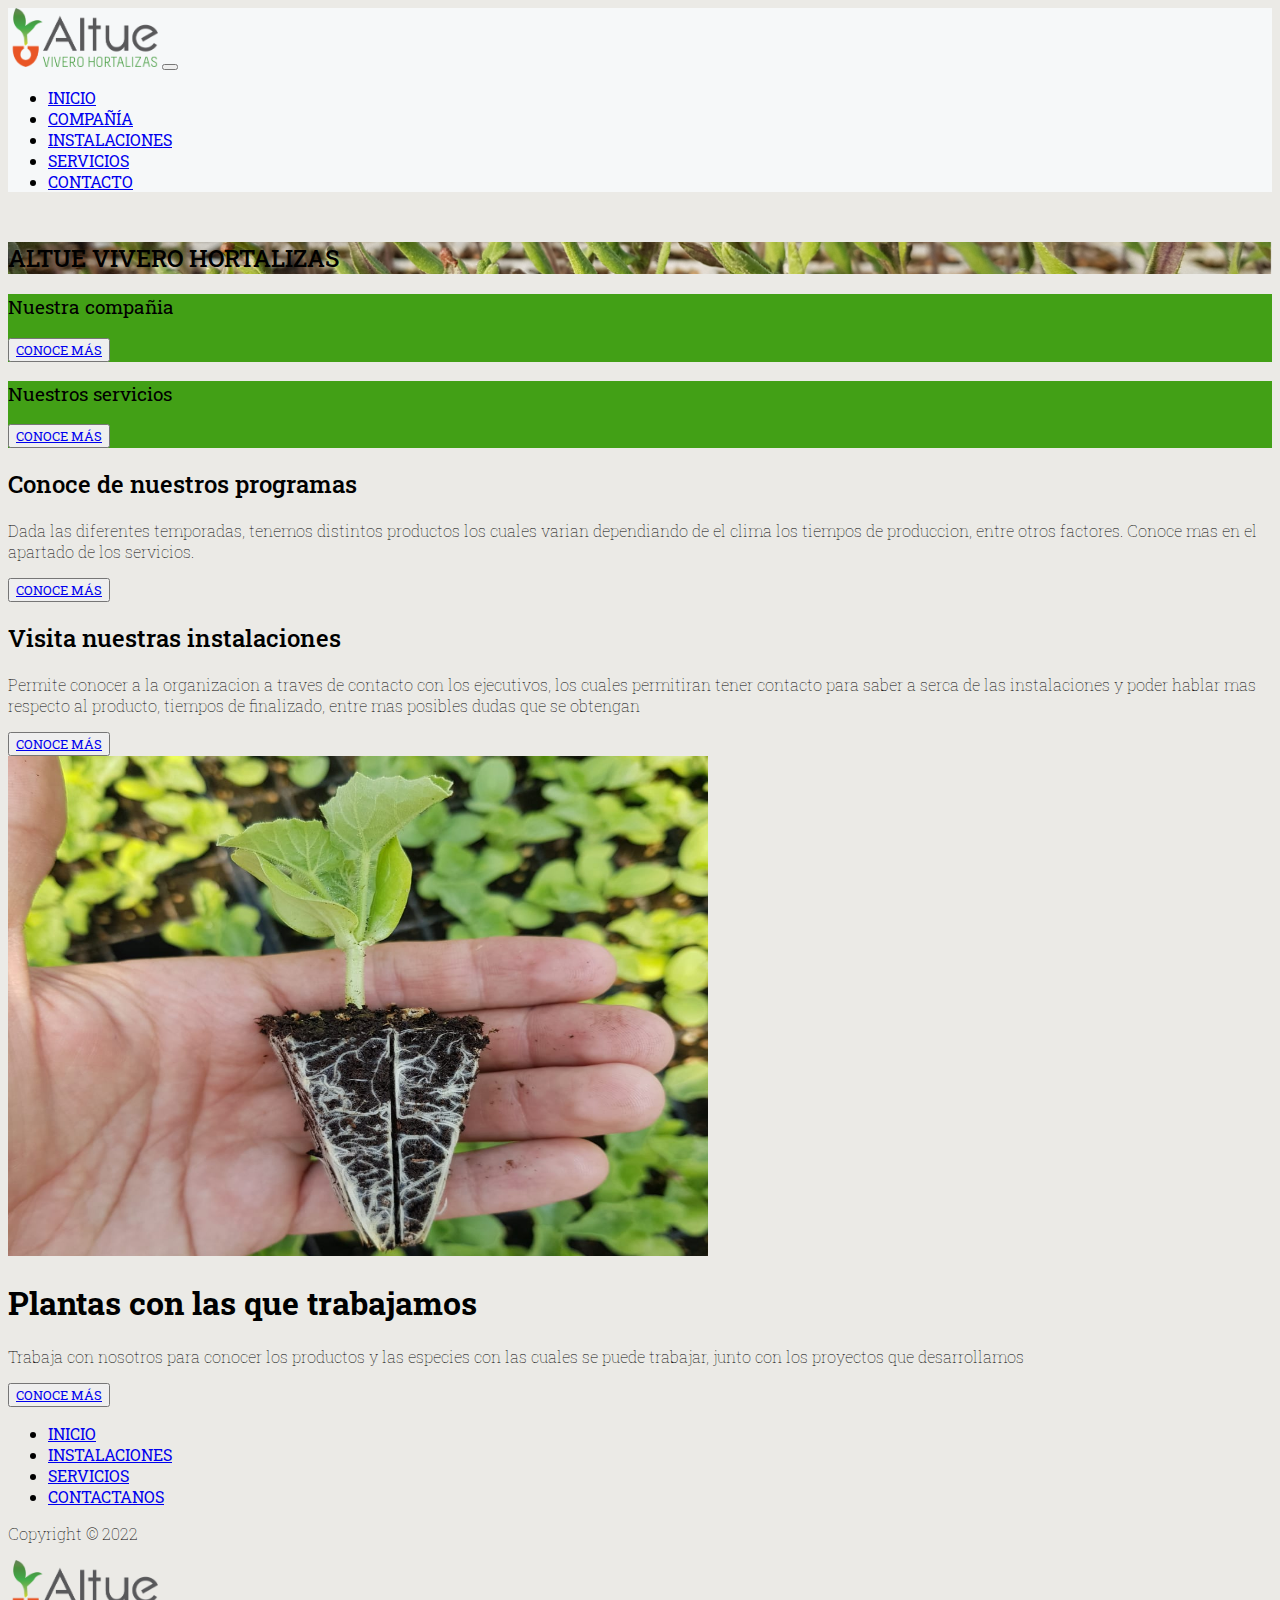
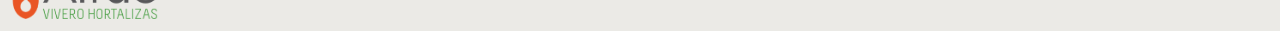
<file: index.html>
<!DOCTYPE html>
<html lang="en">
<link>
    <meta charset="UTF-8">
    <link rel="icon" type="image/x-icon" href="images\logo.png" />
    <meta http-equiv="X-UA-Compatible" content="IE=edge">
    <meta name="viewport" content="width=device-width, initial-scale=1.0">
    <title>Vivero Altue</title>

    <link rel="stylesheet" href="css\main.css">
    <link rel="preconnect" href="https://fonts.googleapis.com">
    <link rel="preconnect" href="https://fonts.gstatic.com" crossorigin>
    <link href="https://fonts.googleapis.com/css2?family=Roboto+Slab:wght@100;200;400;500;700&display=swap" rel="stylesheet">
    
    <!-- CSS only -->
    <link href="https://cdn.jsdelivr.net/npm/bootstrap@5.2.0/dist/css/bootstrap.min.css" rel="stylesheet" integrity="sha384-gH2yIJqKdNHPEq0n4Mqa/HGKIhSkIHeL5AyhkYV8i59U5AR6csBvApHHNl/vI1Bx" crossorigin="anonymous">
</head>
<body>
        <!-- ENCABZADO -->
    <nav class="navbar navbar-expand-sm navbar-dark fixed-top mb-0">
        <div class="container mb-0">
            <a class="navbar-brand">
                <img class="logo" src="images/Logo-altue.png" alt="">
            </a>
            
            <button class="navbar-toggler " type="button" data-bs-toggle="collapse" data-bs-target="#navbarsExample04" aria-controls="navbarsExample04" aria-expanded="false" aria-label="Toggle navigation">
                    <span class="navbar-toggler-icon colorIconoNav"></span>
            </button>

            <div class="collapse navbar-collapse nav justify-content-end" id="navbarsExample04">
                <ul class="navbar-nav nav">
                    <li class="nav-item"><a class="nav-link text-secondary" href="home.html">INICIO</a></li>
                    <li class="nav-item"><a class="nav-link text-secondary" href="company.html">COMPAÑÍA</a></li>
                    <li class="nav-item"><a class="nav-link text-secondary" href="instalaciones.html">INSTALACIONES</a></li>
                    <li class="nav-item"><a class="nav-link text-secondary" href="servicios.html">SERVICIOS</a></li>
                    <li class="nav-item"><a class="nav-link text-secondary" href="contacto.html">CONTACTO</a></li>
                </ul>
            </div>
        </div>
    </nav>
    <section class="pt-5 mt-3">
            <div class="pt-5 pb-5 img-home">
                <div class=" fs-4 fs-lg-1 mt-sm-5 pb-5 mb-5 d-inline-flex p-2 bd-highlights justify-content-center">
                    <h2 class="text-secundary text-shadow display-4 fw-bold text-white bg-success p-3 lh-1 text-center">ALTUE VIVERO HORTALIZAS</h2>
                </div>
            </div>
    </section>
        

    <section class="pt-5 ">
        <div class="row d-flex justify-content-center">
            <div class="col-md-auto d-flex justify-content-center mb-3">
                <div class="h-auto w-auto overflow-hidden  shadow-lg" id="row-home">
                    <div class=" h-auto text-white text-shadow-1">
                        <div class=" h-auto text-white text-shadow-1 text-center">
                            <h3 class="pt-5 mt-5 mb-4 fw-bold m-3">Nuestra compañia</h3>
                            <button class="btn btn-outline-secondary btn-primary m-3" type="button"><a class="nav-link text-white" href="company.html">CONOCE MÁS</a></button>
                        </div>
                    </div>
                </div>
            </div>

            <div class="col-md-auto d-flex justify-content-center mb-3">
                <div class="h-auto w-auto overflow-hidden  shadow-lg" id="row-home">
                    <div class=" h-auto text-white text-shadow-1 text-center">
                        <h3 class="pt-5 mt-5 mb-4 fw-bold m-3">Nuestros servicios</h3>
                        <button class="btn btn-outline-white btn-primary m-3" type="button"><a class="nav-link text-white" href="servicios.html">CONOCE MÁS</a></button>
                    </div>
                </div>
            </div>
        </div>
    </section>


    <section class="mt-5">
        <div class="row align-items-md-stretch">
            <div class="col-md-6">
                <div class="h-auto p-5 bg-light border rounded-3">
                    <h2>Conoce de nuestros programas</h2>
                    <p class="text-justify">Dada las diferentes temporadas, tenemos distintos productos los cuales varian dependiando de el clima los tiempos de produccion, entre otros factores. Conoce mas en el apartado de los servicios.</p>
                    <button class="btn btn-outline-secondary btn-success" type="button"><a class="nav-link text-white" href="servicios.html">CONOCE MÁS</a></button>
                </div>
            </div>
            <div class="col-md-6">
                <div class="h-auto p-5 bg-light border rounded-3">
                    <h2>Visita nuestras instalaciones</h2>
                    <p class="text-justify">Permite conocer a la organizacion a traves de contacto con los ejecutivos, los cuales permitiran tener contacto para saber a serca de las instalaciones y poder hablar mas respecto al producto, tiempos de finalizado, entre mas posibles dudas que se obtengan</p>
                    <button class="btn btn-outline-secondary btn-success" type="button"><a class="nav-link text-white" href="contacto.html">CONOCE MÁS</a></button>
                </div>
            </div>
        </div>
    </section>
    <section>
        <div class="container col-xxl-8 px-4 py-5">
            <div class="row flex-lg-row-reverse align-items-center g-5 py-5">
              <div class="col-10 col-sm-8 col-lg-6">
                <img src="images/verano 1.png" class="d-block mx-lg-auto img-fluid text-center" alt="Bootstrap Themes" width="700" height="500" loading="lazy">
              </div>
              <div class="col-lg-6">
                <h1 class="display-5 fw-bold lh-1 mb-3">Plantas con las que trabajamos</h1>
                <p class="lead">Trabaja con nosotros para conocer los productos y las especies con las cuales se puede trabajar, junto con los proyectos que desarrollamos</p>
                <div class="d-grid gap-2 d-md-flex justify-content-md-start">
                    <button class="btn btn-outline-secondary btn-primary" type="button"><a class="nav-link text-white" href="servicios.html">CONOCE MÁS</a></button>
                </div>
              </div>
            </div>
          </div>
    </section>
  
    <div class=" w-100 bg-dark">
        <footer class="py-3 my-4 ">
            <div class=" p-3 bg-dark">
                <ul class="nav justify-content-center pb-3 mb-3">
                    <li class="nav-item"><a href="index.html" class="nav-link px-2 text-muted">INICIO</a></li>
                    <li class="nav-item"><a href="instalaciones.html" class="nav-link px-2 text-muted">INSTALACIONES</a></li>
                    <li class="nav-item"><a href="servicios.html" class="nav-link px-2 text-muted">SERVICIOS</a></li>
                    <li class="nav-item"><a href="contacto.html" class="nav-link px-2 text-muted">CONTACTANOS</a></li>
                  </ul>
                <div class="row text-center text-black">
                    <div class="col ml-auto">
                        <p>Copyright &copy; 2022</p>
                        <img class="logo" src="images/Logo-altue.png" alt="">
                    </div>
                </div>
            </div> 
        </footer>
    </div>

        
</body>   
    <!-- JavaScript Bundle with Popper -->
    <script src="js\script.js"></script>
    <script src="https://cdn.jsdelivr.net/npm/bootstrap@5.2.0/dist/js/bootstrap.bundle.min.js" integrity="sha384-A3rJD856KowSb7dwlZdYEkO39Gagi7vIsF0jrRAoQmDKKtQBHUuLZ9AsSv4jD4Xa" crossorigin="anonymous"></script>
</html>
</file>
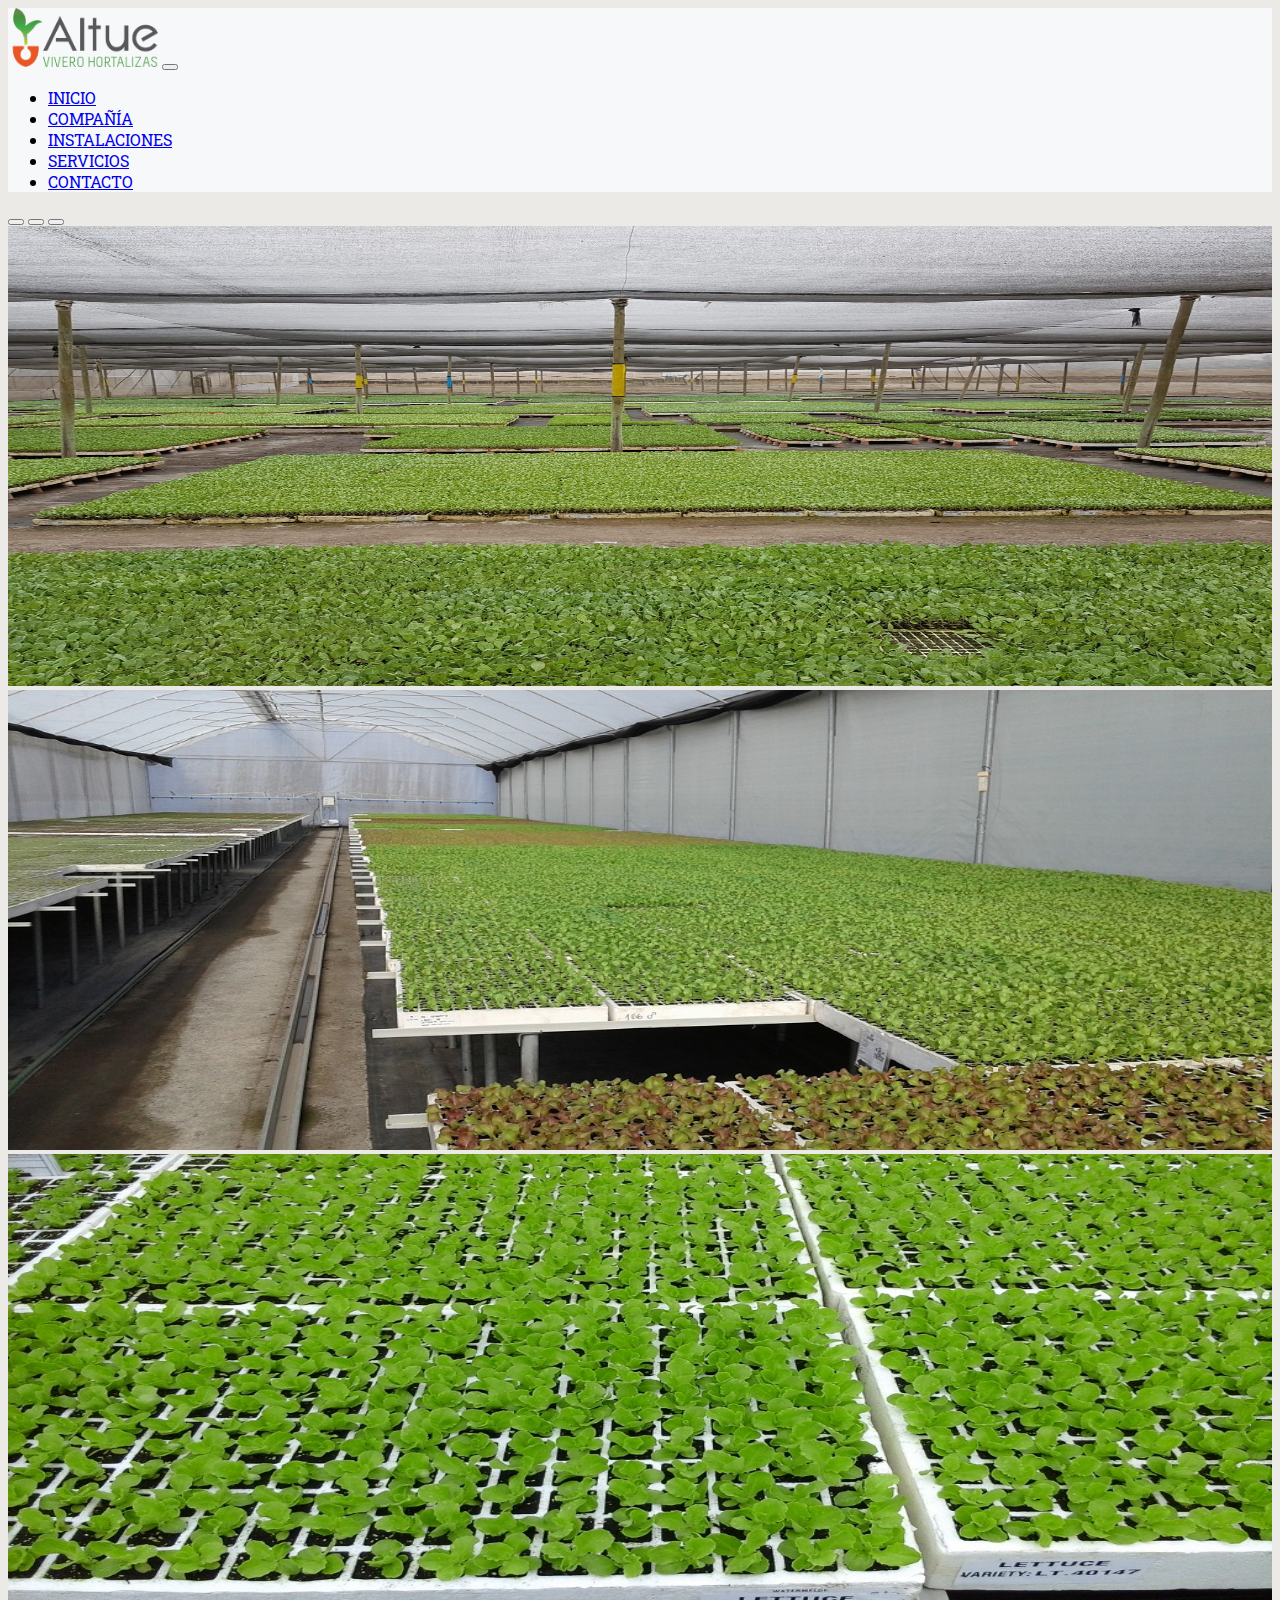
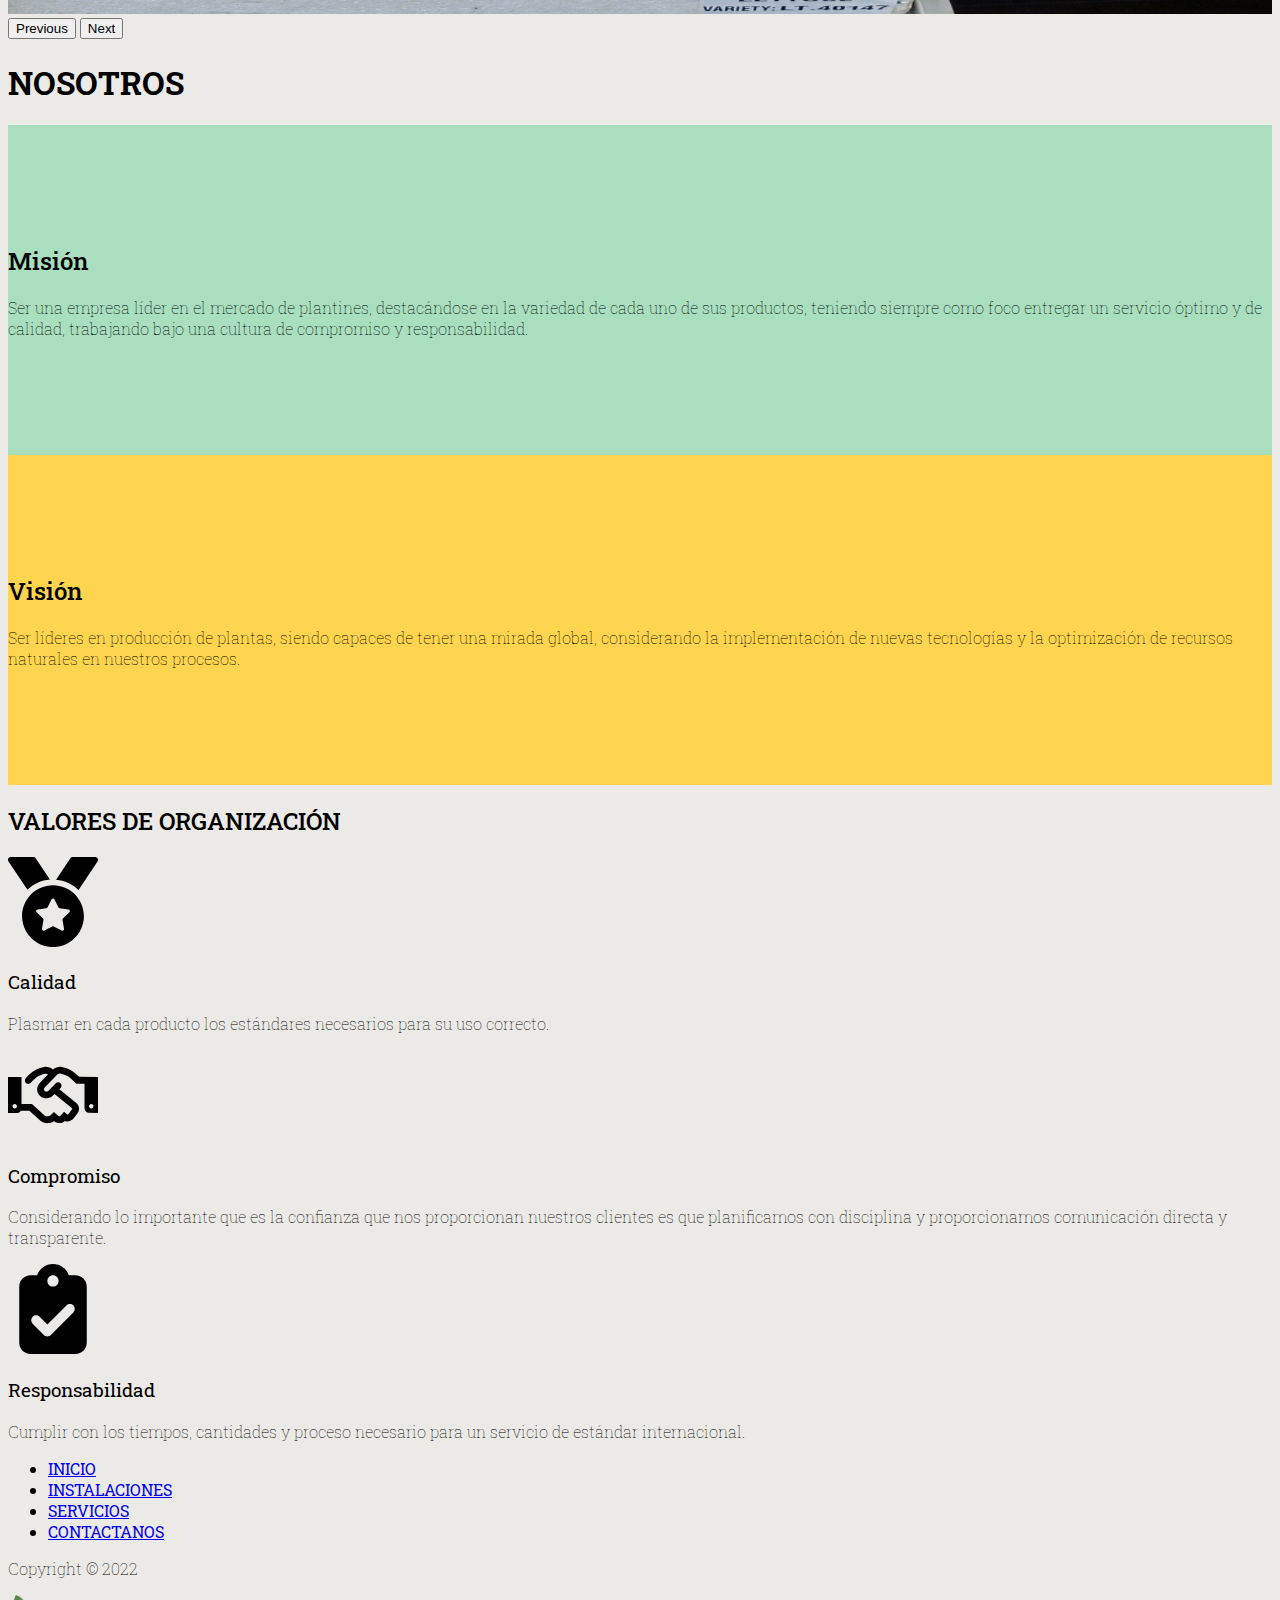
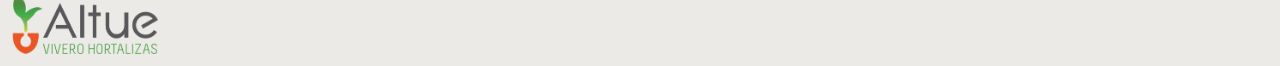
<file: company.html>
<!DOCTYPE html>
<html lang="en">
<link>
    <meta charset="UTF-8">
    <link rel="icon" type="image/x-icon" href="images\logo.png" />
    <meta http-equiv="X-UA-Compatible" content="IE=edge">
    <meta name="viewport" content="width=device-width, initial-scale=1.0">
    <title>Vivero Altue</title>

    <link rel="stylesheet" href="css\main.css">
    <link rel="preconnect" href="https://fonts.googleapis.com">
    <link rel="preconnect" href="https://fonts.gstatic.com" crossorigin>
    <link href="https://fonts.googleapis.com/css2?family=Roboto+Slab:wght@100;200;400;500;700&display=swap" rel="stylesheet">
    
    <!-- CSS only -->
    <link href="https://cdn.jsdelivr.net/npm/bootstrap@5.2.0/dist/css/bootstrap.min.css" rel="stylesheet" integrity="sha384-gH2yIJqKdNHPEq0n4Mqa/HGKIhSkIHeL5AyhkYV8i59U5AR6csBvApHHNl/vI1Bx" crossorigin="anonymous">
</head>
<body>
        <!-- ENCABZADO -->

        <nav class="navbar navbar-expand-sm navbar-dark fixed-top">
            <div class="container-fluid">
                <a class="navbar-brand">
                    <img class="logo" src="images/Logo-altue.png" alt="">
                </a>
                
                <button class="navbar-toggler " type="button" data-bs-toggle="collapse" data-bs-target="#navbarsExample04" aria-controls="navbarsExample04" aria-expanded="false" aria-label="Toggle navigation">
                        <span class="navbar-toggler-icon colorIconoNav"></span>
                  </button>
    
                <div class="collapse navbar-collapse nav justify-content-end" id="navbarsExample04">
                    <ul class="navbar-nav nav">
                        <li class="nav-item"><a class="nav-link text-secondary" href="index.html">INICIO</a></li>
                        <li class="nav-item"><a class="nav-link text-secondary" href="company.html">COMPAÑÍA</a></li>
                        <li class="nav-item"><a class="nav-link text-secondary" href="instalaciones.html">INSTALACIONES</a></li>
                        <li class="nav-item"><a class="nav-link text-secondary" href="servicios.html">SERVICIOS</a></li>
                        <li class="nav-item"><a class="nav-link text-secondary" href="contacto.html">CONTACTO</a></li>
                    </ul>
                </div>
            </div>
        </nav>

    <!-- carrucel -->

    <main>
    <div id="carouselExampleIndicators" class="carousel slide container-fluid" data-bs-ride="carousel">
        <div class="carousel-indicators">
          <button type="button" data-bs-target="#carouselExampleIndicators" data-bs-slide-to="0" class="active" aria-current="true" aria-label="Slide 1"></button>
          <button type="button" data-bs-target="#carouselExampleIndicators" data-bs-slide-to="1" aria-label="Slide 2"></button>
          <button type="button" data-bs-target="#carouselExampleIndicators" data-bs-slide-to="2" aria-label="Slide 3"></button>
        </div>
        <div class="carousel-inner img-carrusel">
          <div class="carousel-item active">
            <img src="images/mision.jpg" class="img-fluid" alt="...">
          </div>
          <div class="carousel-item">
            <img src="images/plantinera1.jpg" class="img-fluid" alt="...">
          </div>
          <div class="carousel-item">
            <img src="images\plantinera2.jpg" class="img-fluid" alt="...">
          </div>
        </div>
        <button class="carousel-control-prev" type="button" data-bs-target="#carouselExampleIndicators" data-bs-slide="prev">
          <span class="carousel-control-prev-icon" aria-hidden="true"></span>
          <span class="visually-hidden">Previous</span>
        </button>
        <button class="carousel-control-next" type="button" data-bs-target="#carouselExampleIndicators" data-bs-slide="next">
          <span class="carousel-control-next-icon" aria-hidden="true"></span>
          <span class="visually-hidden">Next</span>
        </button>
      </div>

    
        <div>
            <h1 class="text-center pb-4 mt-5">NOSOTROS</h1>
        </div>
        <section class="conteiner"></section>
        <div class="row d-flex justify-content-center">
          <div class= "mision mb-3 col-sm">
            <div class=" fs-4 fs-lg-1 align-self-center mt-sm-5">
                <h2 class="text-center text-black text-shadow display-4">Misión</h2>
                <p class="text-center text-black  mt-sm-5">Ser una empresa líder en el mercado de plantines, destacándose en la variedad de cada uno de sus productos, teniendo siempre como foco entregar un servicio óptimo y de calidad, trabajando bajo una cultura de compromiso y responsabilidad.</p>
            </div>
         </div>
        
          <div class=" vision mb-3 col-sm">
              <div class=" fs-4 align-self-center mt-sm-5 ">
                  <h2 class="text-center text-black text-shadow display-4">Visión</h2>
                  <p class="text-center text-black mt-sm-5 ">Ser líderes en producción de plantas, siendo capaces de tener una mirada global, considerando la implementación de nuevas tecnologías y la optimización de recursos naturales en nuestros procesos.</p>
              </div>
          </div>
        </div>
        

        <section class="conteiner mx-auto justify-content-center pt-5 pb-5"></section>
        <div class="row pt-5 pb-5 ">
            <h2 class="text-center">VALORES DE ORGANIZACIÓN</h2>
        </div>       
                
        <div class="row">
            <div class="col-sm">
              <img src="images/icons/medal-solid.svg" class="card-img-top tamañoTarjeta p-1 pt-3 colorIcono" alt="...">
              <div class="">
                    <h3 class="pb-3 text-center ">Calidad</h3>
                    <p class="pb-3 text-center text-black lead">Plasmar en cada producto los estándares necesarios para su uso correcto.</p>
              </div>
            </div>

            <div class="col-sm">
              <img src="images/icons/handshake-regular.svg" class="card-img-top tamañoTarjeta p-1 pt-3 colorIcono" alt="...">
              <div class="">
                    <h3 class="pb-3 text-center">Compromiso</h3>
                    <p class="pb-3 text-center text-black lead">Considerando lo importante que es la confianza que nos proporcionan nuestros clientes es que planificamos con disciplina y proporcionamos comunicación directa y transparente.</p>
              </div>
            </div>

            <div class="col-sm">
              <img src="images/icons/clipboard-check-solid.svg" class="card-img-top tamañoTarjeta p-1 pt-3 colorIcono" alt="...">
              <div class="">
                <h3 class="pb-3 text-center">Responsabilidad</h3>
                <p class="pb-3 text-center text-black lead">Cumplir con los tiempos, cantidades y proceso necesario para un servicio de estándar internacional.</p>
              </div>
            </div>
          </div>
        </div>

    </main>
    
    <div class=" w-100 bg-dark">
      <footer class="py-3 my-4 ">
          <div class=" p-3 bg-dark">
              <ul class="nav justify-content-center pb-3 mb-3">
                  <li class="nav-item"><a href="index.html" class="nav-link px-2 text-muted">INICIO</a></li>
                  <li class="nav-item"><a href="instalaciones.html" class="nav-link px-2 text-muted">INSTALACIONES</a></li>
                  <li class="nav-item"><a href="servicios.html" class="nav-link px-2 text-muted">SERVICIOS</a></li>
                  <li class="nav-item"><a href="contacto.html" class="nav-link px-2 text-muted">CONTACTANOS</a></li>
                </ul>
              <div class="row text-center text-black">
                  <div class="col ml-auto">
                      <p>Copyright &copy; 2022</p>
                      <img class="logo" src="images/Logo-altue.png" alt="">
                  </div>
              </div>
          </div> 
      </footer>
  </div>   

    <!-- JavaScript Bundle with Popper -->
    <script src="js\script.js"></script>
    <script src="https://cdn.jsdelivr.net/npm/@popperjs/core@2.9.2/dist/umd/popper.min.js" integrity="sha384-IQsoLXl5PILFhosVNubq5LC7Qb9DXgDA9i+tQ8Zj3iwWAwPtgFTxbJ8NT4GN1R8p" crossorigin="anonymous"></script>
    <script src="https://cdn.jsdelivr.net/npm/bootstrap@5.0.2/dist/js/bootstrap.min.js" integrity="sha384-cVKIPhGWiC2Al4u+LWgxfKTRIcfu0JTxR+EQDz/bgldoEyl4H0zUF0QKbrJ0EcQF" crossorigin="anonymous"></script>
    <script src="https://cdn.jsdelivr.net/npm/bootstrap@5.2.0/dist/js/bootstrap.bundle.min.js" integrity="sha384-A3rJD856KowSb7dwlZdYEkO39Gagi7vIsF0jrRAoQmDKKtQBHUuLZ9AsSv4jD4Xa" crossorigin="anonymous"></script>
</body>
</html>
</file>
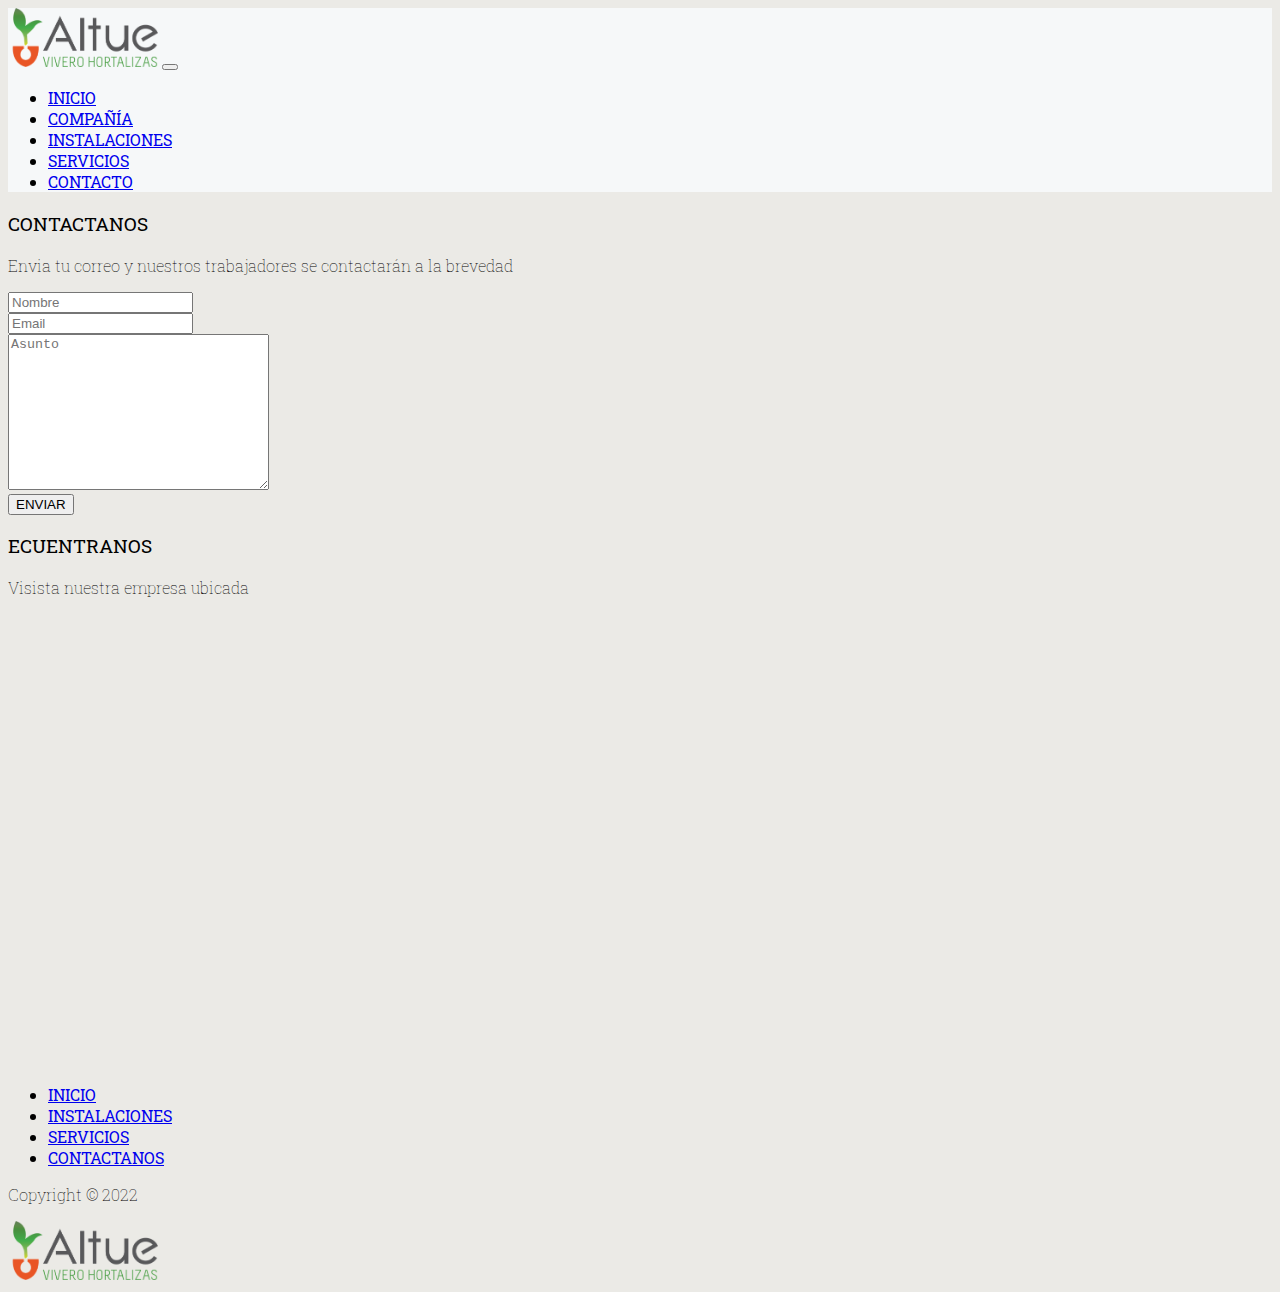
<file: contacto.html>
<!DOCTYPE html>
<html lang="en">
<head>
    <meta charset="UTF-8">
    <link rel="icon" type="image/x-icon" href="images\logo.png" />
    <meta http-equiv="X-UA-Compatible" content="IE=edge">
    <meta name="viewport" content="width=device-width, initial-scale=1.0">
    <title>Contacto</title>

    <link rel="stylesheet" href="css\main.css">
    <link rel="preconnect" href="https://fonts.googleapis.com">
    <link rel="preconnect" href="https://fonts.gstatic.com" crossorigin>
    <link href="https://fonts.googleapis.com/css2?family=Roboto+Slab:wght@100;200;400;500;700&display=swap" rel="stylesheet">

    <link rel="stylesheet" href="css\main.css">
    <!-- CSS only -->
    <link href="https://cdn.jsdelivr.net/npm/bootstrap@5.2.0/dist/css/bootstrap.min.css" rel="stylesheet" integrity="sha384-gH2yIJqKdNHPEq0n4Mqa/HGKIhSkIHeL5AyhkYV8i59U5AR6csBvApHHNl/vI1Bx" crossorigin="anonymous">
</head>
<body>
  <nav class="navbar navbar-expand-sm navbar-dark">
    <div class="container-fluid">
        <a class="navbar-brand">
            <img class="logo" src="images/Logo-altue.png" alt="">
        </a>
        
        <button class="navbar-toggler " type="button" data-bs-toggle="collapse" data-bs-target="#navbarsExample04" aria-controls="navbarsExample04" aria-expanded="false" aria-label="Toggle navigation">
                <span class="navbar-toggler-icon text-bg-dark"></span>
          </button>

        <div class="collapse navbar-collapse nav justify-content-end" id="navbarsExample04">
            <ul class="navbar-nav nav">
              <li class="nav-item"><a class="nav-link text-secondary" href="index.html">INICIO</a></li>
              <li class="nav-item"><a class="nav-link text-secondary" href="company.html">COMPAÑÍA</a></li>
              <li class="nav-item"><a class="nav-link text-secondary" href="instalaciones.html">INSTALACIONES</a></li>
              <li class="nav-item"><a class="nav-link text-secondary" href="servicios.html">SERVICIOS</a></li>
              <li class="nav-item"><a class="nav-link text-secondary" href="contacto.html">CONTACTO</a></li>
            </ul>
        </div>
    </div>
</nav>

  <div class="id-contacto">
    <div class="text-center mt-5">
      <h3 class="text-center pb-5">CONTACTANOS</h3>
      <p class="text-center lead">Envia tu correo y nuestros trabajadores se contactarán a la brevedad</p>
    </div>   

    <div class="d-flex justify-content-center opacity-50">
      <form class="row">
        <div class="col-1 input-group mb-3">
          <div class="input-group-prepend">
          </div>
          <input type="text" class="form-control" placeholder="Nombre" aria-label="Username" aria-describedby="basic-addon1">
        </div>
        <div class="col-1 input-group mb-3">
          <div class="input-group-prepend">
          </div>
          <input type="text" class="form-control" placeholder="Email" aria-label="Username" aria-describedby="basic-addon1">
        </div>
        <div class="col-1 input-group mb-3">
          <div class="input-group-prepend">
          </div>
          <textarea name="" cols="30" rows="10" placeholder="Asunto" class="form-control"></textarea>
        </div>
        <button type="submit" class="btn btn-success btn-block text-center">ENVIAR</button>
      </form>
    </div>
    <div class="text-center mt-5">
      <h3 class="text-center pb-5">ECUENTRANOS</h3>
      <p class="text-center lead">Visista nuestra empresa ubicada</p>
    </div>
    <section class="d-flex justify-content-center m-5">
      <div class="row">
        <div class="col">
          <iframe src="https://www.google.com/maps/embed?pb=!1m18!1m12!1m3!1d3973.2484983240756!2d-70.95373262059185!3d-34.37109141392402!2m3!1f0!2f0!3f0!3m2!1i1024!2i768!4f13.1!3m3!1m2!1s0x9663625ee7541215%3A0x6bbbce5ca57c2213!2sSemillas%20Altue!5e0!3m2!1ses-419!2scl!4v1666905879833!5m2!1ses-419!2scl" width="600" height="450" style="border:0;" allowfullscreen="" loading="lazy" referrerpolicy="no-referrer-when-downgrade"></iframe>
        </div>
    </section>
      
    </div>
  </div>
    
    

    <div class=" w-100 bg-dark">
      <footer class="py-3 my-4 ">
        <ul class="nav justify-content-center border-bottom pb-3 mb-3">
          <li class="nav-item"><a href="index.html" class="nav-link px-2 text-muted">INICIO</a></li>
          <li class="nav-item"><a href="instalaciones.html" class="nav-link px-2 text-muted">INSTALACIONES</a></li>
          <li class="nav-item"><a href="servicios.html" class="nav-link px-2 text-muted">SERVICIOS</a></li>
          <li class="nav-item"><a href="contacto.html" class="nav-link px-2 text-muted">CONTACTANOS</a></li>
        </ul>
          <div class=" p-3 bg-dark">
              <div class="row text-center text-black">
                  <div class="col ml-auto">
                      <p>Copyright &copy; 2022</p>
                      <img class="logo" src="images/Logo-altue.png" alt="">
                  </div>
              </div>
          </div> 
      </footer>
    </div>

    <script src="https://cdn.jsdelivr.net/npm/bootstrap@5.2.0/dist/js/bootstrap.bundle.min.js" integrity="sha384-A3rJD856KowSb7dwlZdYEkO39Gagi7vIsF0jrRAoQmDKKtQBHUuLZ9AsSv4jD4Xa" crossorigin="anonymous"></script>
</body>
</html>
</file>
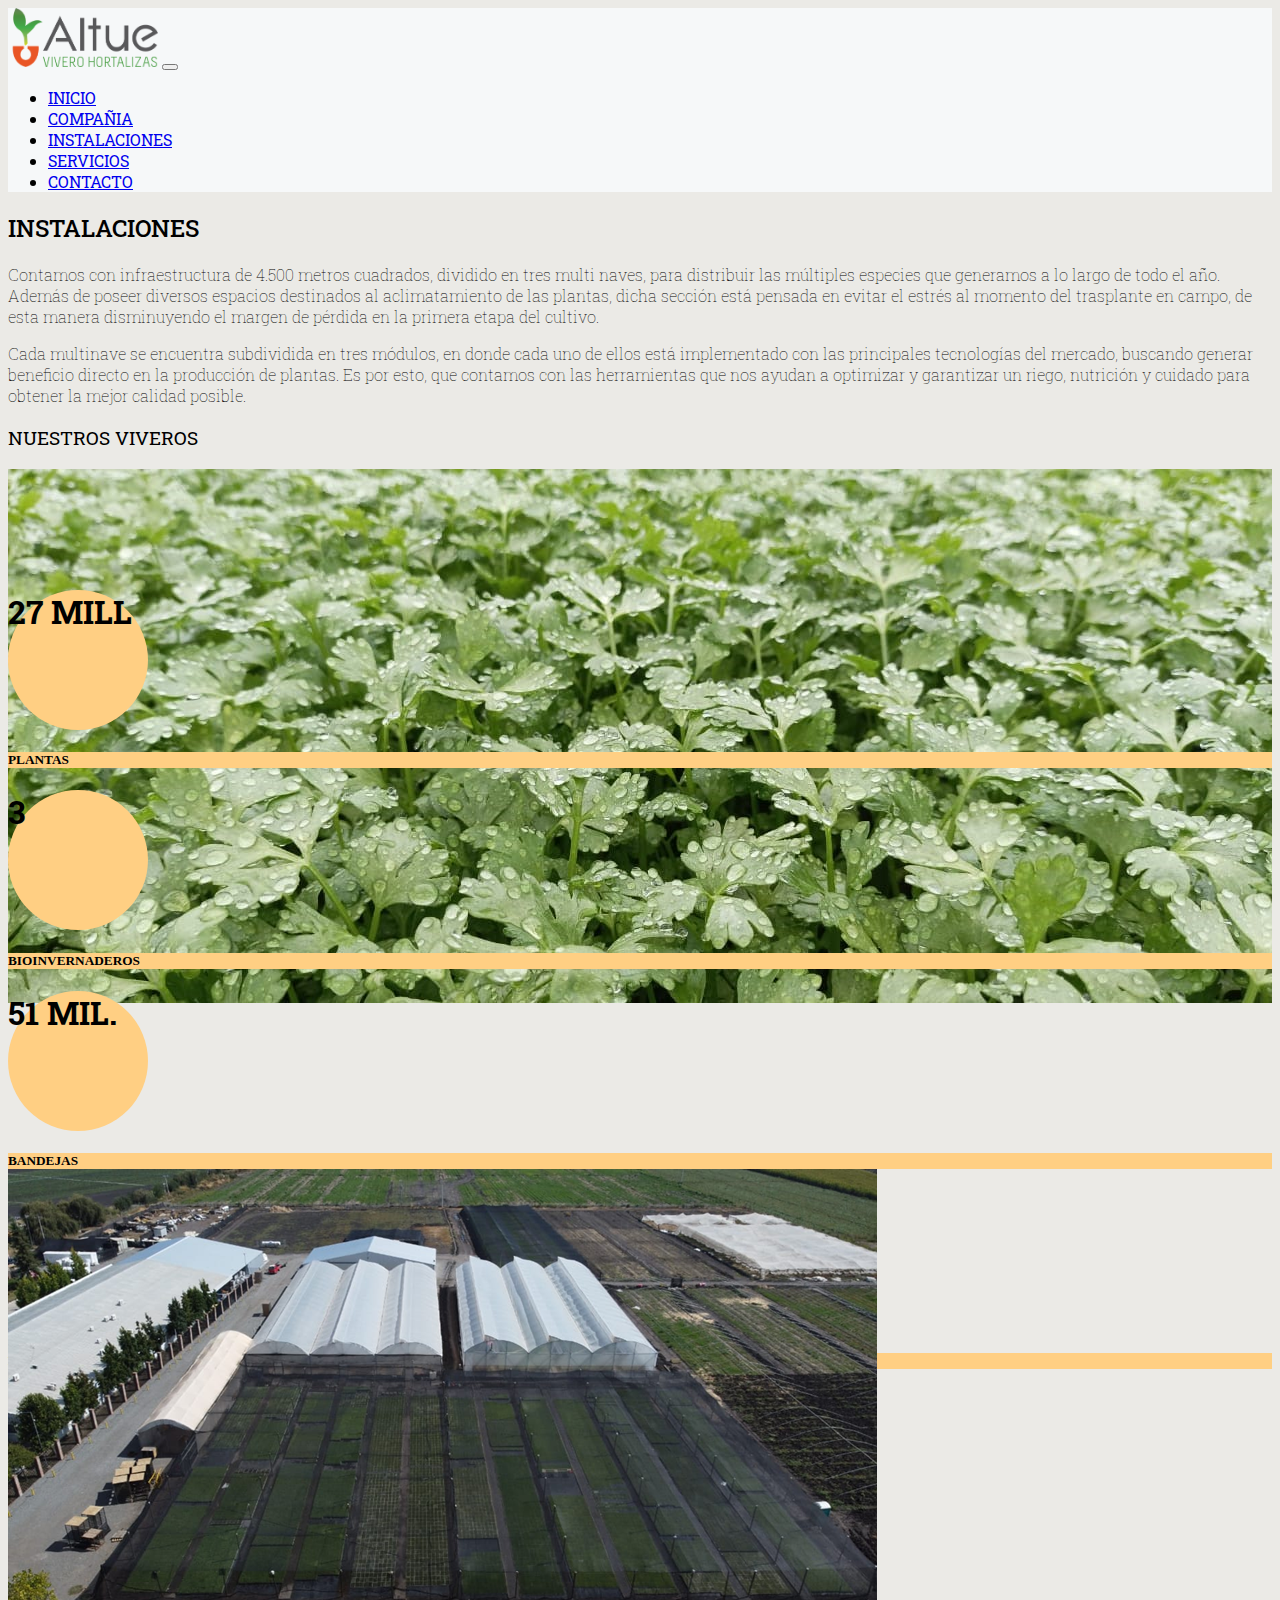
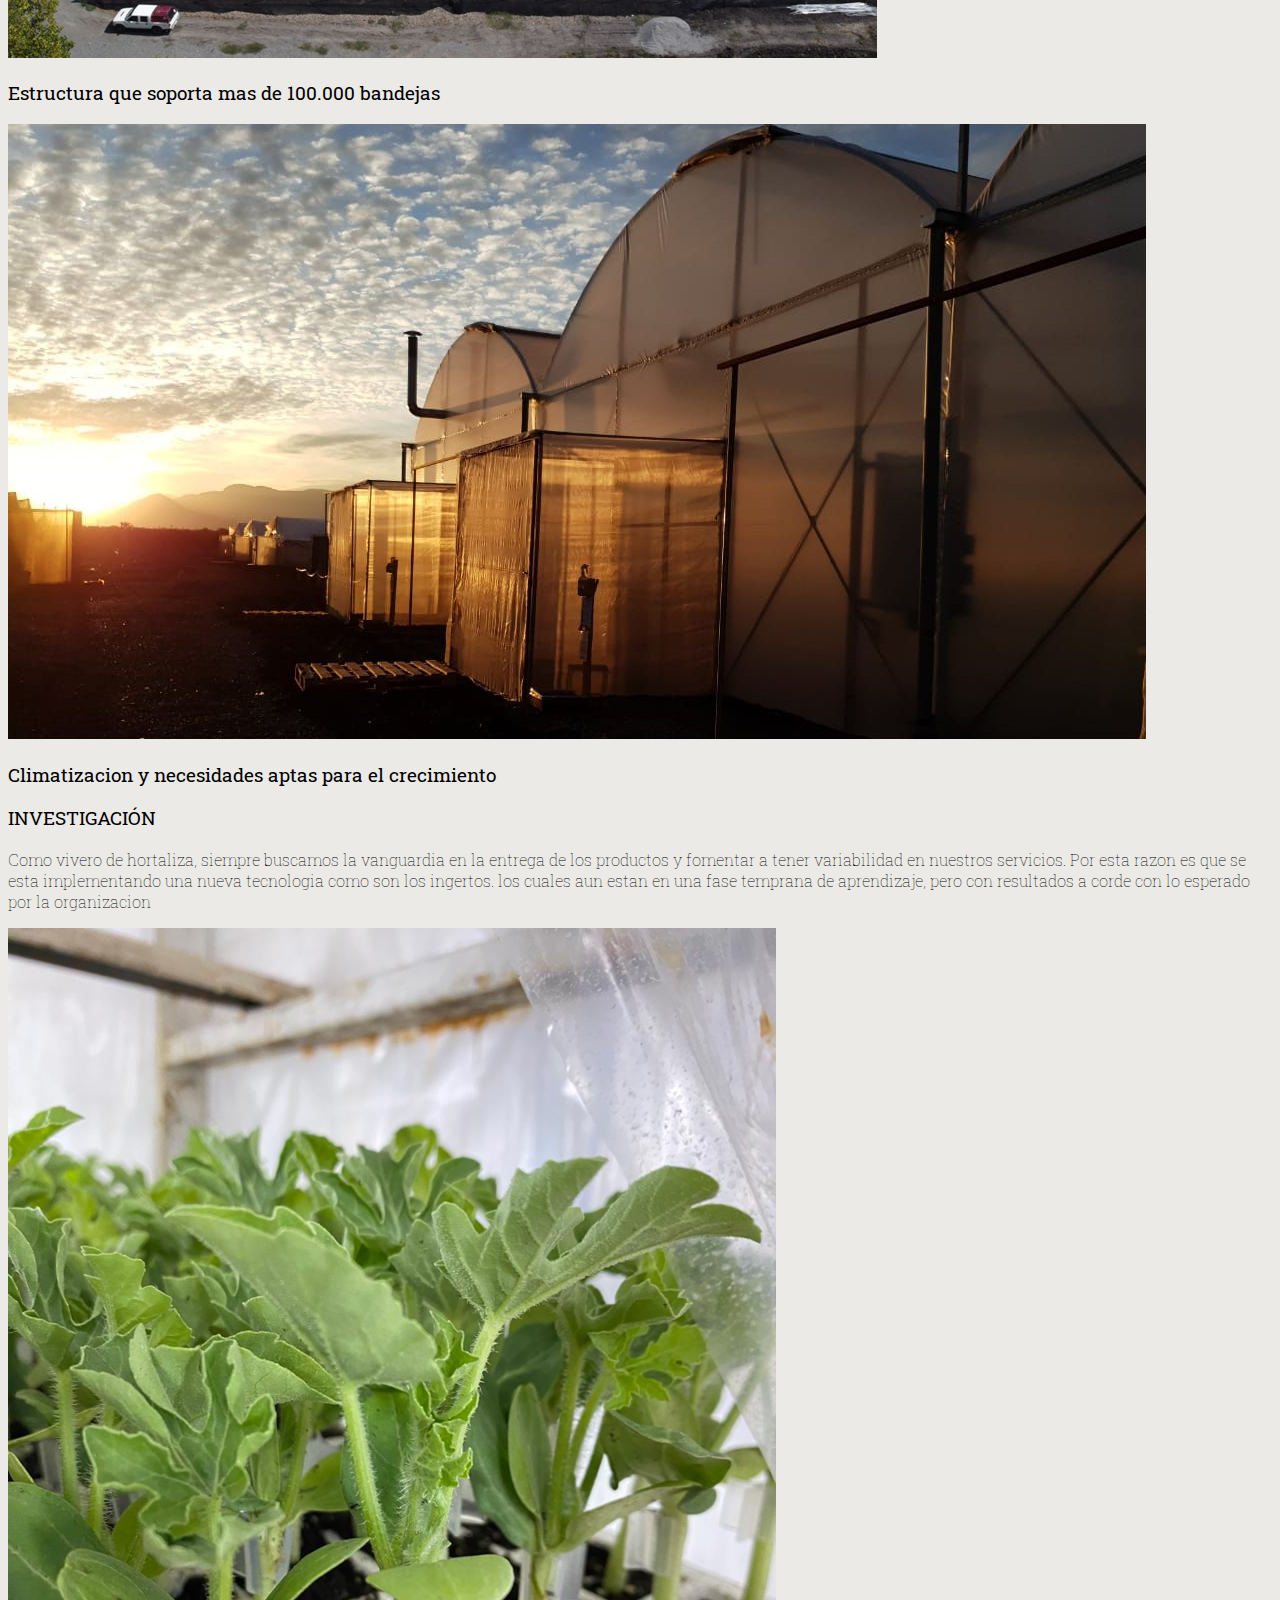
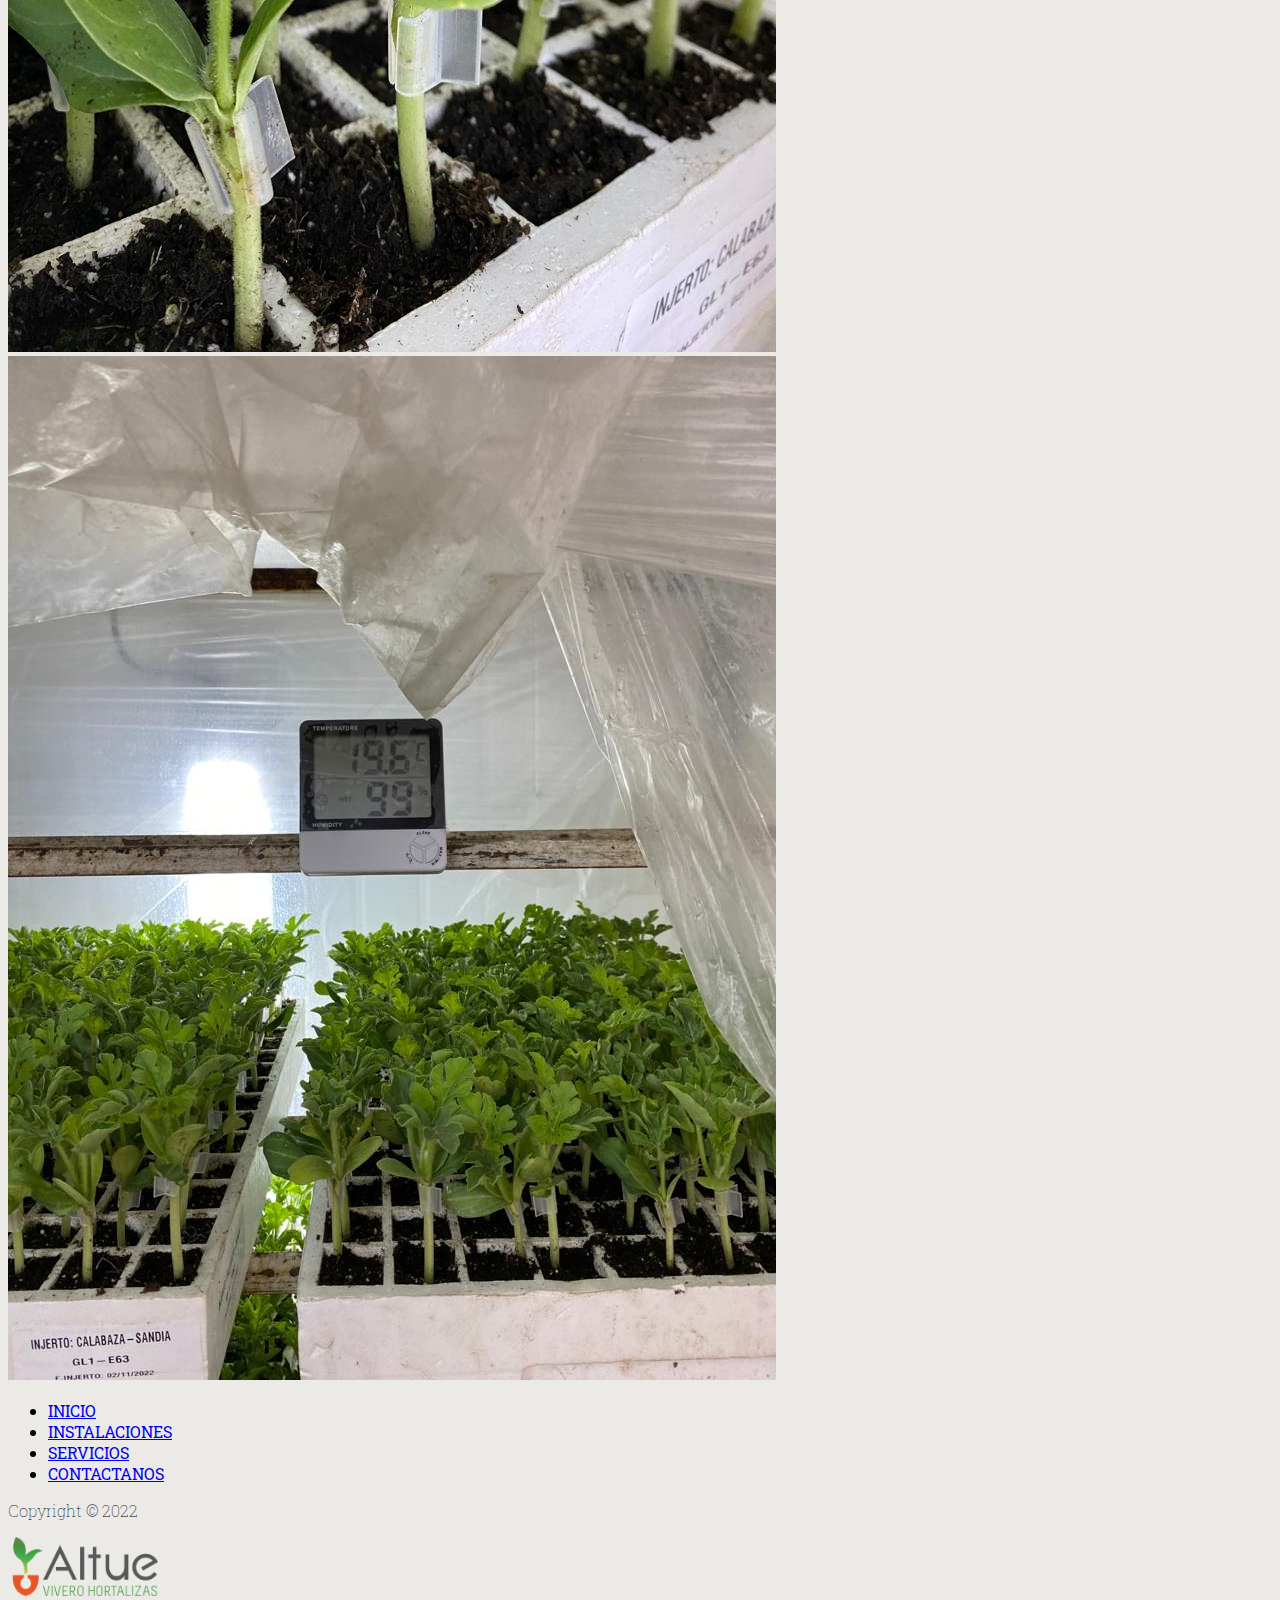
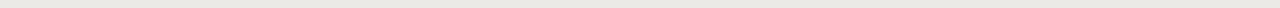
<file: instalaciones.html>
<!DOCTYPE html>
<html lang="en">
<head>
    <meta charset="UTF-8">
    <link rel="icon" type="image/x-icon" href="images\logo.png" />
    <meta http-equiv="X-UA-Compatible" content="IE=edge">
    <meta name="viewport" content="width=device-width, initial-scale=1.0">
    <title>instalaciones</title>

    <link rel="stylesheet" href="css\main.css">
    <link rel="preconnect" href="https://fonts.googleapis.com">
    <link rel="preconnect" href="https://fonts.gstatic.com" crossorigin>
    <link href="https://fonts.googleapis.com/css2?family=Roboto+Slab:wght@100;200;400;500;700&display=swap" rel="stylesheet">

    <!-- CSS only -->
    <link rel="stylesheet" href="css\main.css">
    <link href="https://cdn.jsdelivr.net/npm/bootstrap@5.2.0/dist/css/bootstrap.min.css" rel="stylesheet" integrity="sha384-gH2yIJqKdNHPEq0n4Mqa/HGKIhSkIHeL5AyhkYV8i59U5AR6csBvApHHNl/vI1Bx" crossorigin="anonymous">
</head>
    
<body>
    <!-- navegador -->
    <nav class="navbar navbar-expand-sm navbar-dark fixed-top">
        <div class="container-fluid">
            <a class="navbar-brand">
                <img class="logo" src="images/Logo-altue.png" alt="">
            </a>
            
            <button class="navbar-toggler " type="button" data-bs-toggle="collapse" data-bs-target="#navbarsExample04" aria-controls="navbarsExample04" aria-expanded="false" aria-label="Toggle navigation">
                    <span class="navbar-toggler-icon colorIconoNav"></span>
              </button>

            <div class="collapse navbar-collapse nav justify-content-end" id="navbarsExample04">
                <ul class="navbar-nav nav">
                    <li class="nav-item text-center"><a class="nav-link text-secondary" href="index.html">INICIO</a></li>
                    <li class="nav-item text-center"><a class="nav-link text-dark" href="company.html">COMPAÑIA</a></li>
                    <li class="nav-item text-center"><a class="nav-link text-secondary" href="instalaciones.html">INSTALACIONES</a></li>
                    <li class="nav-item text-center"><a class="nav-link text-secondary" href="servicios.html">SERVICIOS</a></li>
                    <li class="nav-item text-center"><a class="nav-link text-secondary" href="contacto.html">CONTACTO</a></li>
                </ul>
            </div>
        </div>
    </nav>
    <div class=" fs-4 fs-lg-1 align-self-center mt-sm-5 w-auto pt-5 pb-5 mt-4">
        <h2 class=" text-center text-black text-shadow display-5 fw-bold lh-1">INSTALACIONES</h2>
    </div>
    <div class="d-flex justify-content-center">
        <div class="img-instalacion">
        </div>
    </div>
     
    
    
    <section class="bg-white w-75 mx-auto text-center pt-5 pb-5">
        <p class="text-center text-dark text-shadow pb-5 lead">Contamos con infraestructura de 4.500 metros cuadrados, dividido en tres multi naves, para distribuir las múltiples especies que generamos a lo largo de todo el año. Además de poseer diversos espacios destinados al aclimatamiento de las plantas, dicha sección está pensada en evitar el estrés al momento del trasplante en campo, de esta manera disminuyendo el margen de pérdida en la primera etapa del cultivo.</p> 
        
        <p class="text-center text-dark text-shadow pb -5 lead">Cada multinave se encuentra subdividida en tres módulos, en donde cada uno de ellos está implementado con las principales tecnologías del mercado, buscando generar beneficio directo en la producción de plantas. Es por esto, que contamos con las herramientas que nos ayudan a optimizar y garantizar un riego, nutrición y cuidado para obtener la mejor calidad posible.</p>    
    </section>

    <h3 class="text-center pb-2">NUESTROS VIVEROS</h3>

    <div class="row" id="row-datos">
        <div class="container"> 
            <div class="row text-center mb-auto">
                <div class="col">
                    <div class="mx-auto circulo d-flex justify-content-center align-items-center">
                        <h1 class=" title-color">27 MILL</h1>
                    </div>
                    <h5 class=" text-dark shadow-lg p-3 mb-5 rounded cuadrado">PLANTAS</h5>
                </div>
                <div class="col">
                    <div class="mx-auto circulo d-flex justify-content-center align-items-center">
                        <h1 class="font-weight-bold title-color">3</h1>
                    </div>
                    <h5 class=" text-dark shadow-lg p-3 mb-5 rounded cuadrado">BIOINVERNADEROS</h5>
                </div>
                <div class="col">
                    <div class="mx-auto circulo d-flex justify-content-center align-items-center">
                        <h1 class="font-weight-bold title-color">51 MIL.</h1>
                    </div>
                    <h5 class=" text-shadow shadow-lg p-3 mb-5 rounded cuadrado">BANDEJAS</h5>
                </div>
                <div class="col">
                    <div class="mx-auto circulo d-flex justify-content-center align-items-center">
                        <h1 class="title-color">22</h1>
                    </div>
                    <h5 class=" text-dark shadow-lg p-3 mb-5 rounded cuadrado">ESPECIES</h5>
                </div>
            </div>
        </div>
    </div>

    <div class="background-overlay text-black py-5 pb-5 conteiner w-75 mx-auto text-center mt-lg-5">
        <div class="row">
            <div class="col">
              <img src="images/7.png" class="img-fluid" alt="...">
              <div class="card-body">
                    <h3 class="pb-3 text-center">Estructura que soporta mas de 100.000 bandejas</h3>
              </div>
            </div>

            <div class="col">
              <img src="images/INVERNADERO.jpg" class="img-fluid" alt="...">
              <div class="card-body">
                    <h3 class="pb-3 text-center">Climatizacion y necesidades aptas para el crecimiento</h3>
              </div>
            </div>

        </div>
    </div>

    <h3 class="text-center pb-3">INVESTIGACIÓN</h3>
    <section class="bg-white w-75 mx-auto text-center pt-5 pb-5">
        <p class="text-center text-dark text-shadow pb-5 lead">Como vivero de hortaliza, siempre buscamos la vanguardia en la entrega de los productos y fomentar a tener variabilidad en nuestros servicios. Por esta razon es que se esta implementando una nueva tecnologia como son los ingertos. los cuales aun estan en una fase temprana de aprendizaje, pero con resultados a corde con lo esperado por la organizacion</p>
        <div class="background-overlay text-black py-5 pb-5 conteiner w-75 mx-auto text-center">
            <div class="row">
                <div class="col">
                  <img src="images/ingerto1.jpeg" class="img-fluid" alt="...">
                </div>
    
                <div class="col">
                  <img src="images/ingerto2.jpeg" class="img-fluid" alt="...">
                </div>
    
            </div>
        </div>
    </section>


    <div class=" w-100 bg-dark">
        <footer class="py-3 my-4 ">
            <div class=" p-3 bg-dark">
                <ul class="nav justify-content-center pb-3 mb-3">
                    <li class="nav-item"><a href="index.html" class="nav-link px-2 text-muted">INICIO</a></li>
                    <li class="nav-item"><a href="instalaciones.html" class="nav-link px-2 text-muted">INSTALACIONES</a></li>
                    <li class="nav-item"><a href="servicios.html" class="nav-link px-2 text-muted">SERVICIOS</a></li>
                    <li class="nav-item"><a href="contacto.html" class="nav-link px-2 text-muted">CONTACTANOS</a></li>
                  </ul>
                <div class="row text-center text-black">
                    <div class="col ml-auto">
                        <p>Copyright &copy; 2022</p>
                        <img class="logo" src="images/Logo-altue.png" alt="">
                    </div>
                </div>
            </div> 
        </footer>
    </div>
<script src="https://cdn.jsdelivr.net/npm/bootstrap@5.2.0/dist/js/bootstrap.bundle.min.js" integrity="sha384-A3rJD856KowSb7dwlZdYEkO39Gagi7vIsF0jrRAoQmDKKtQBHUuLZ9AsSv4jD4Xa" crossorigin="anonymous"></script>
</body>
</html>
</file>
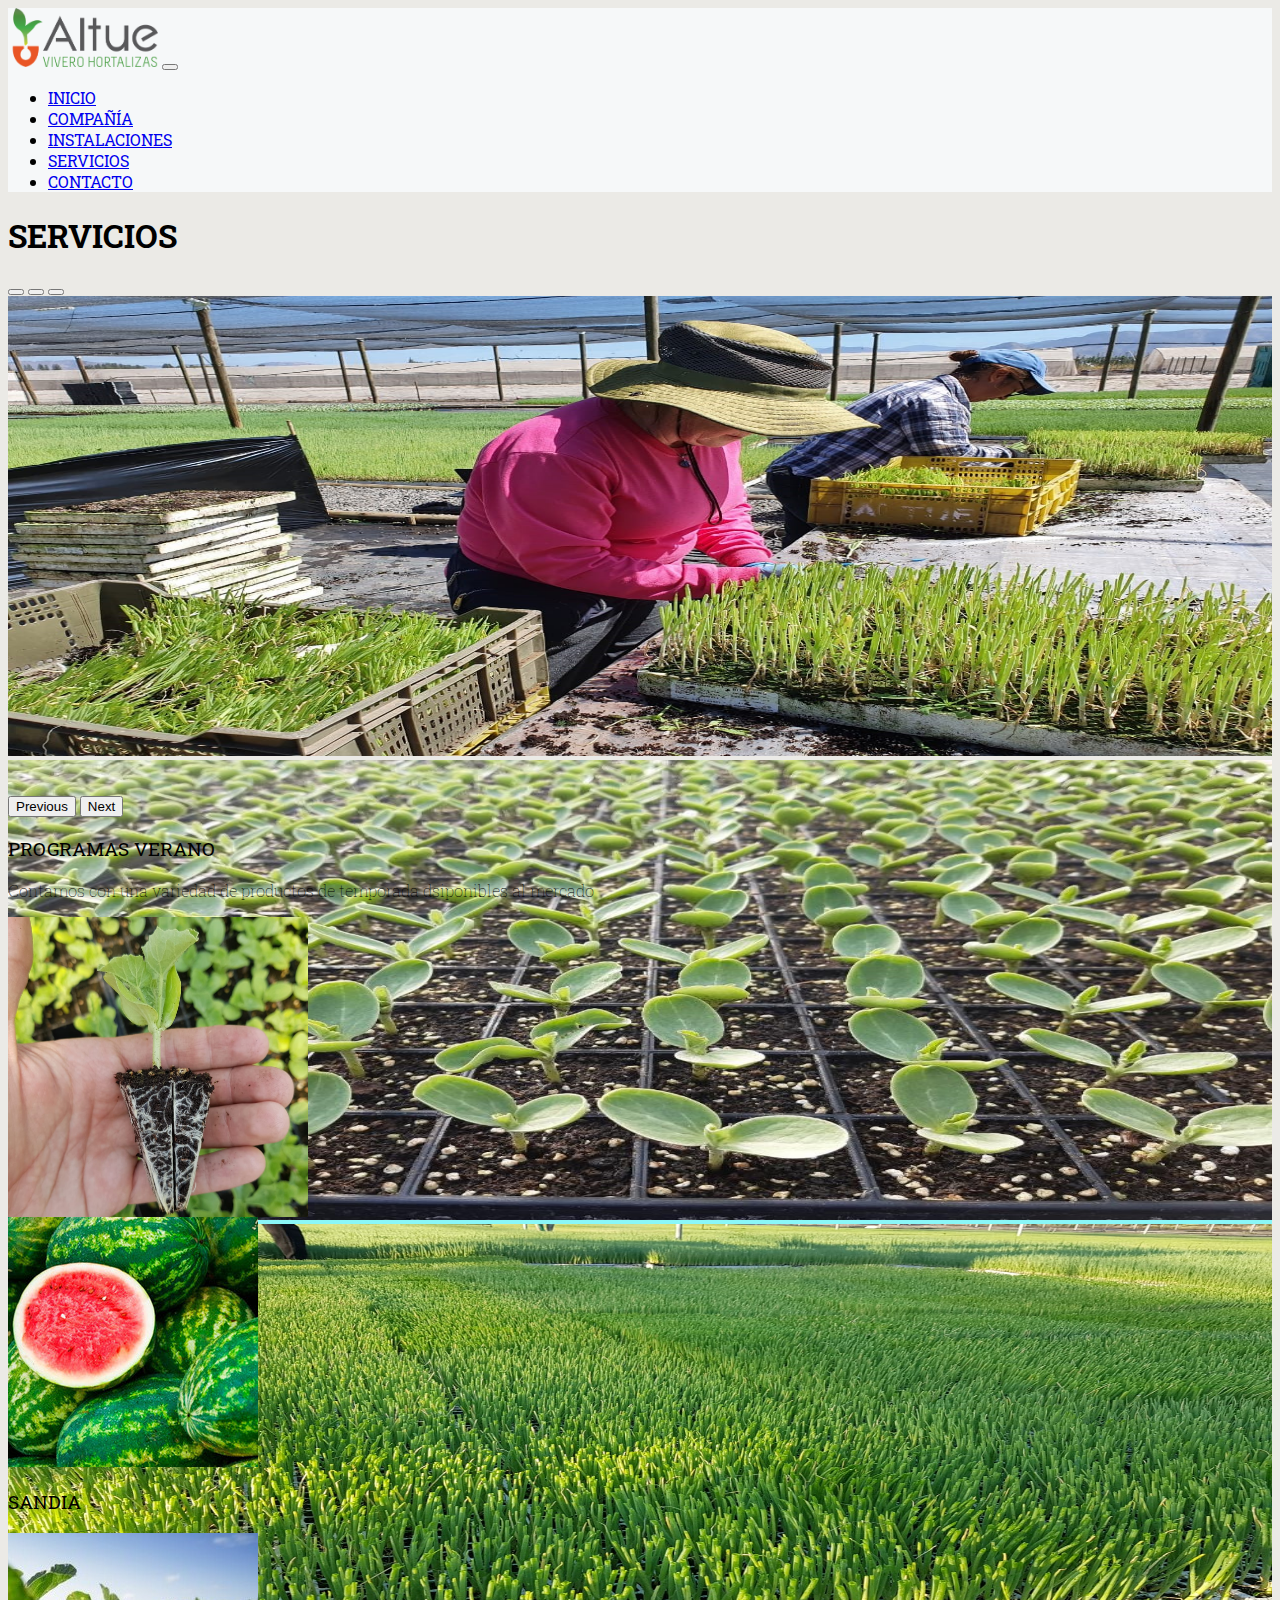
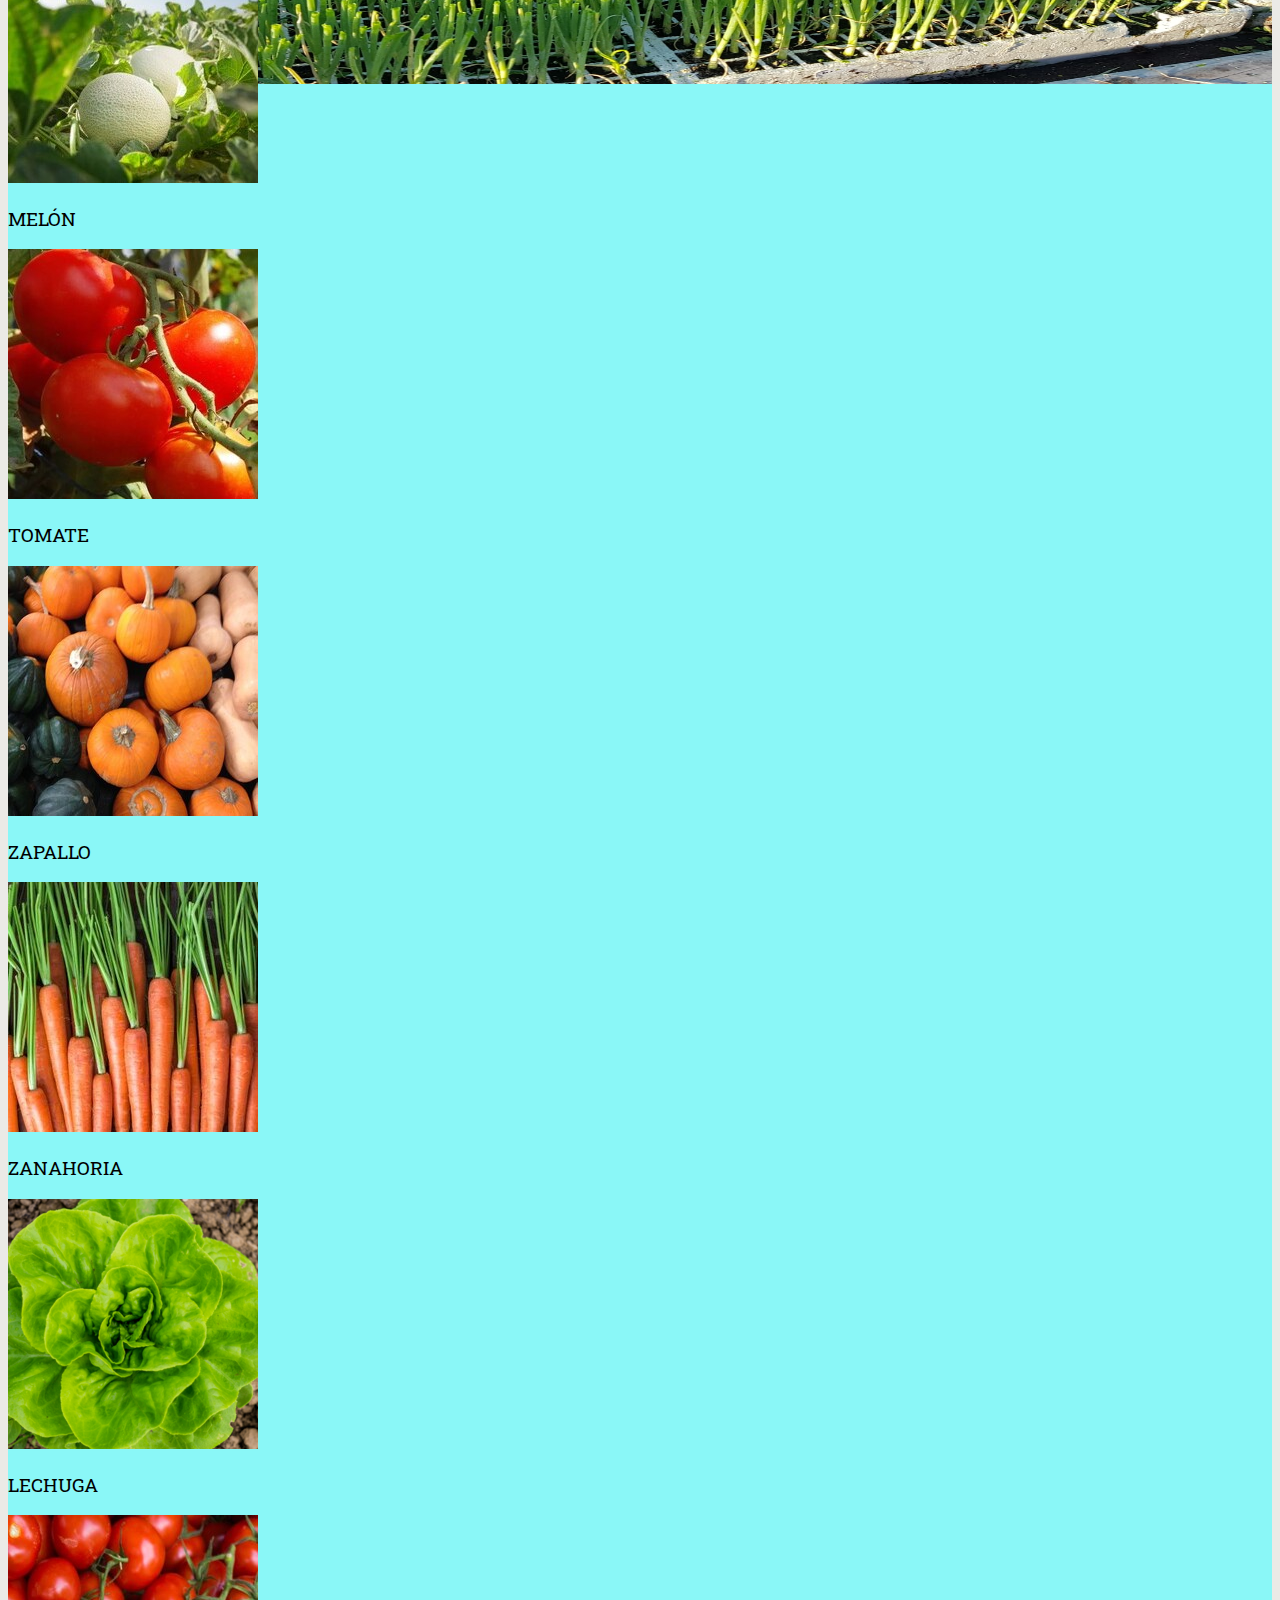
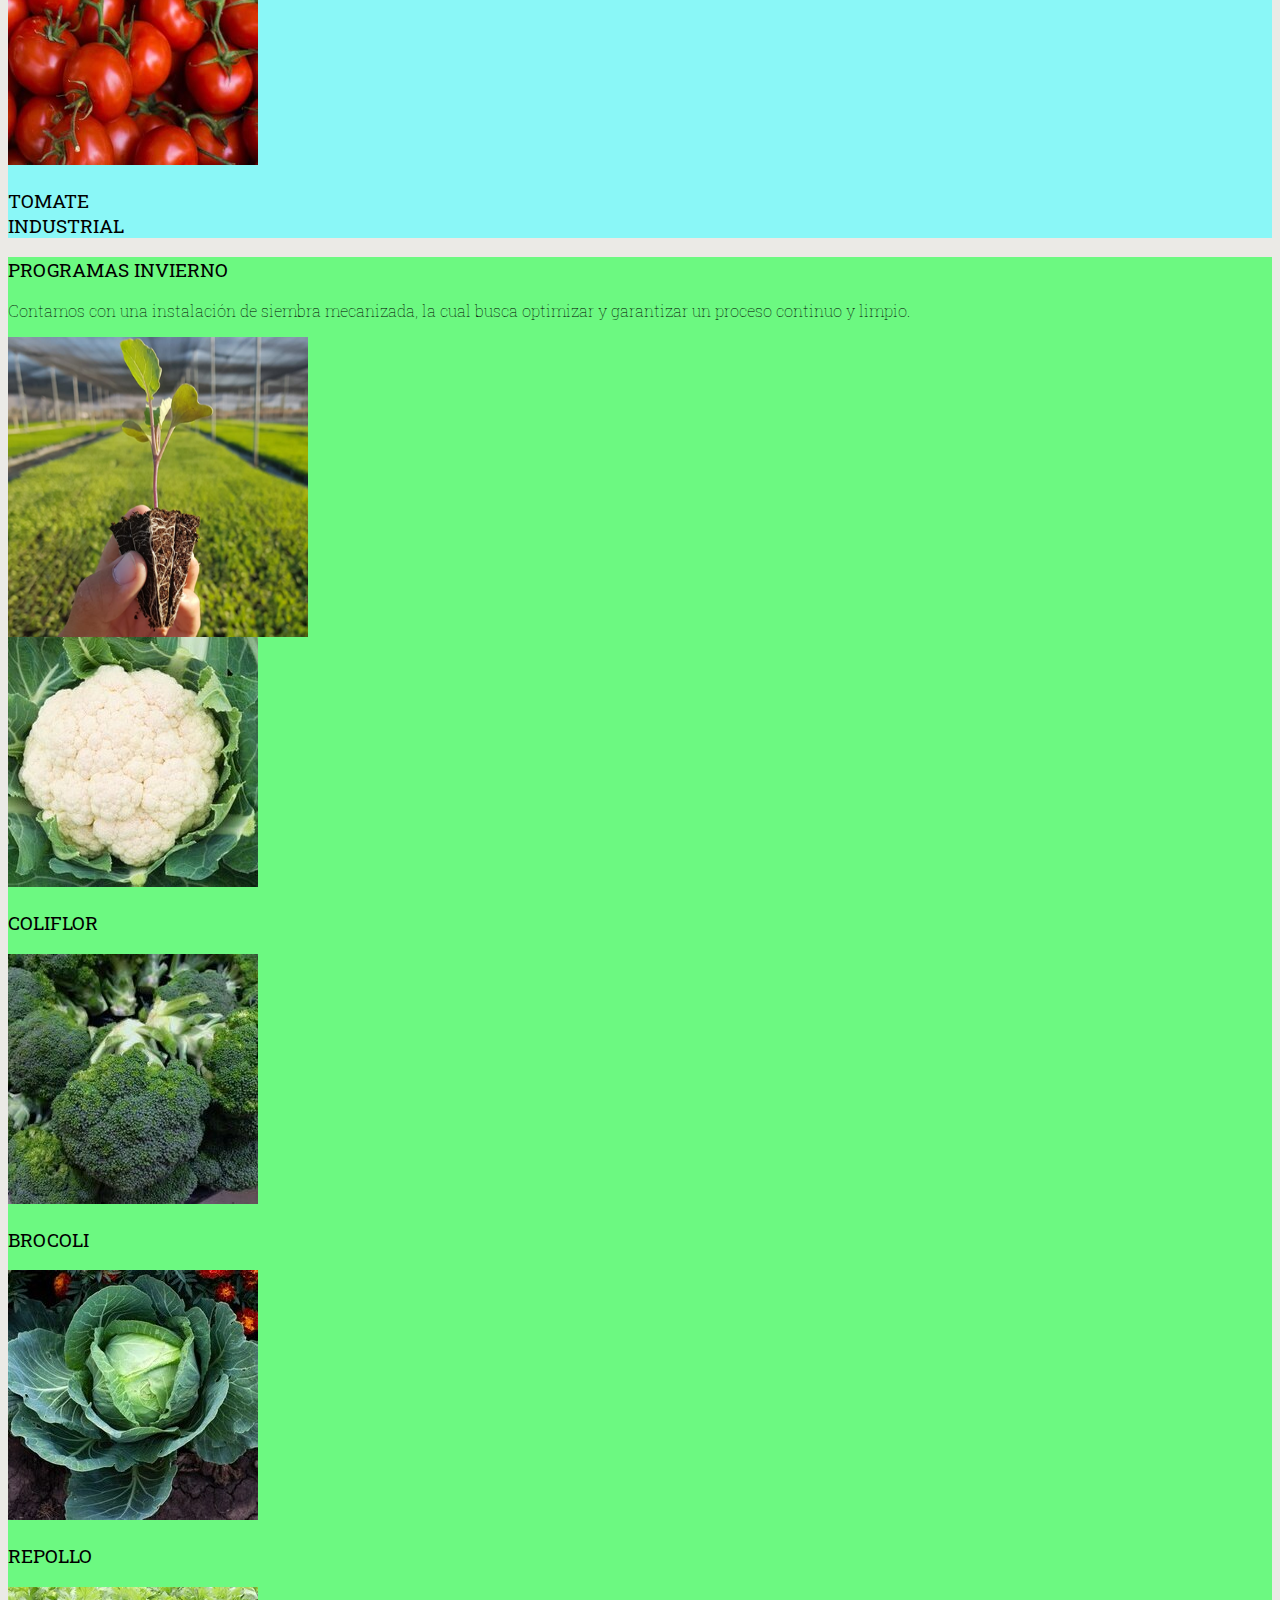
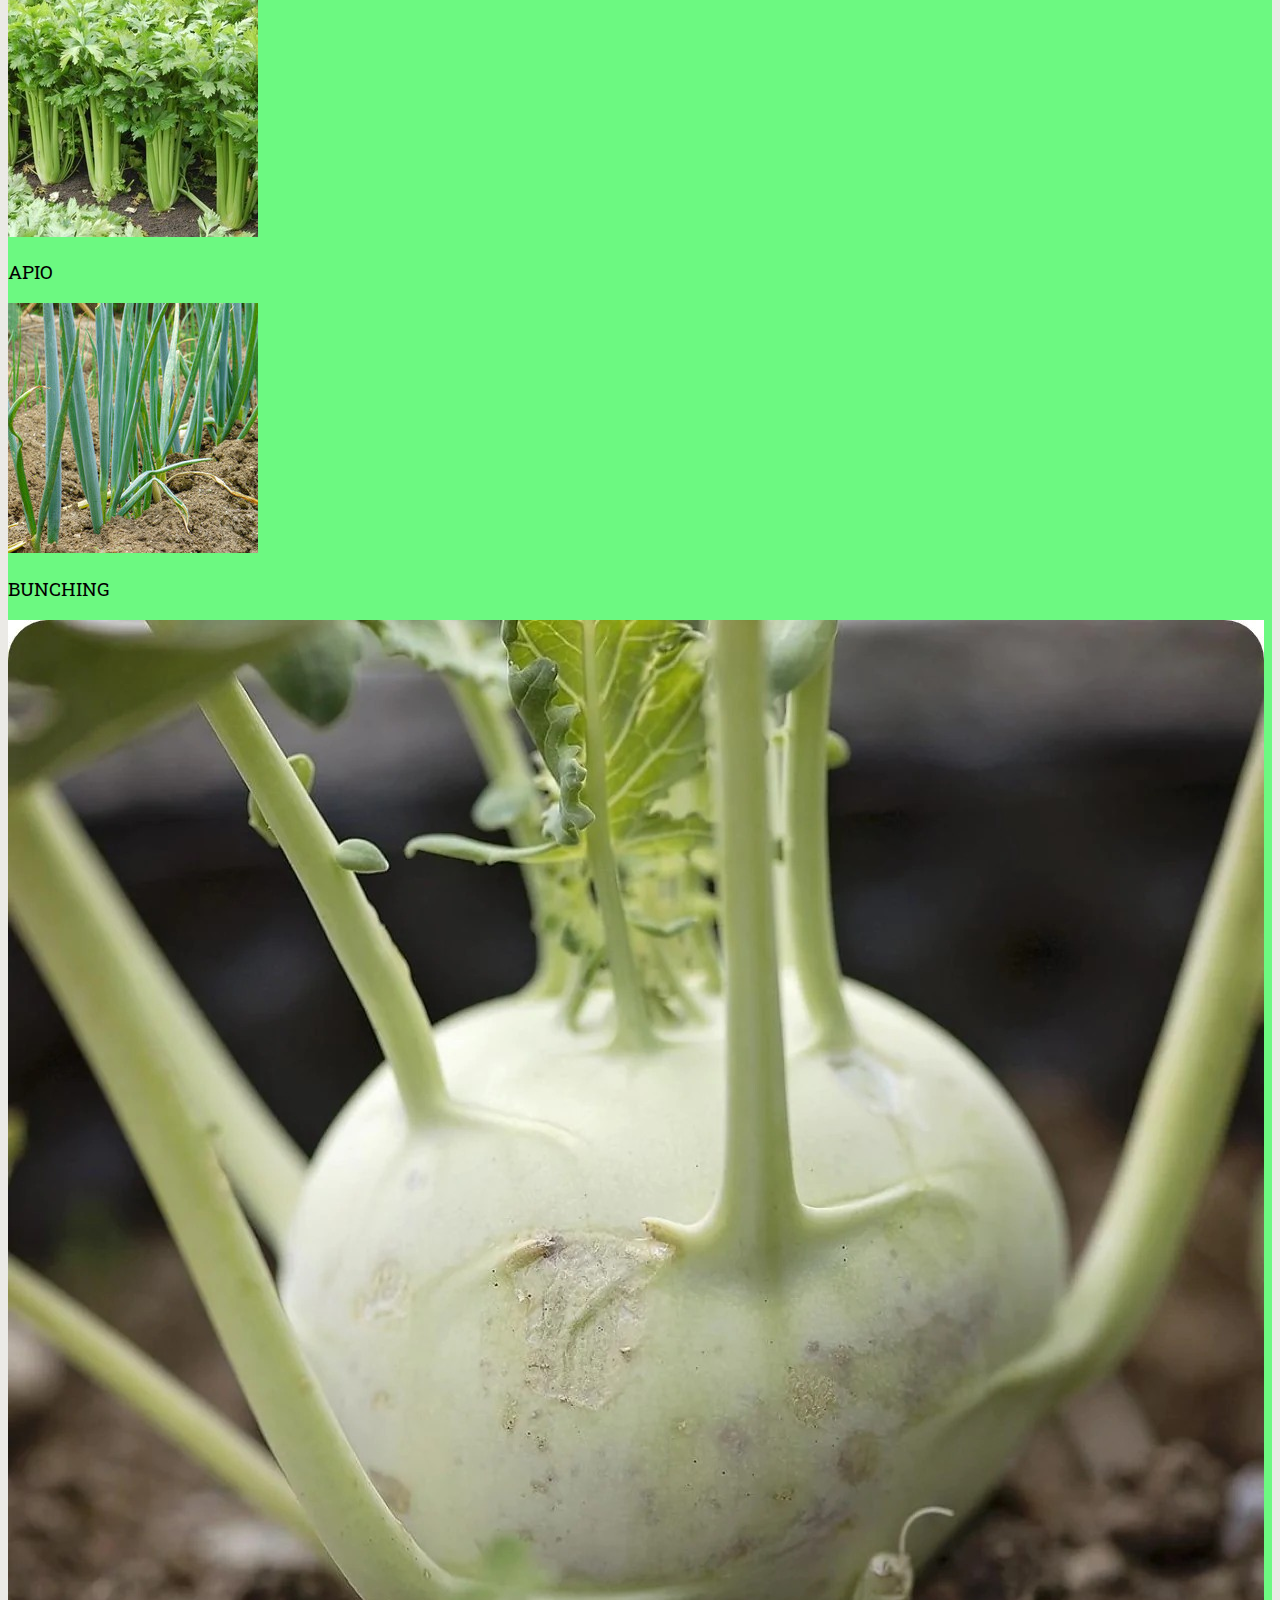
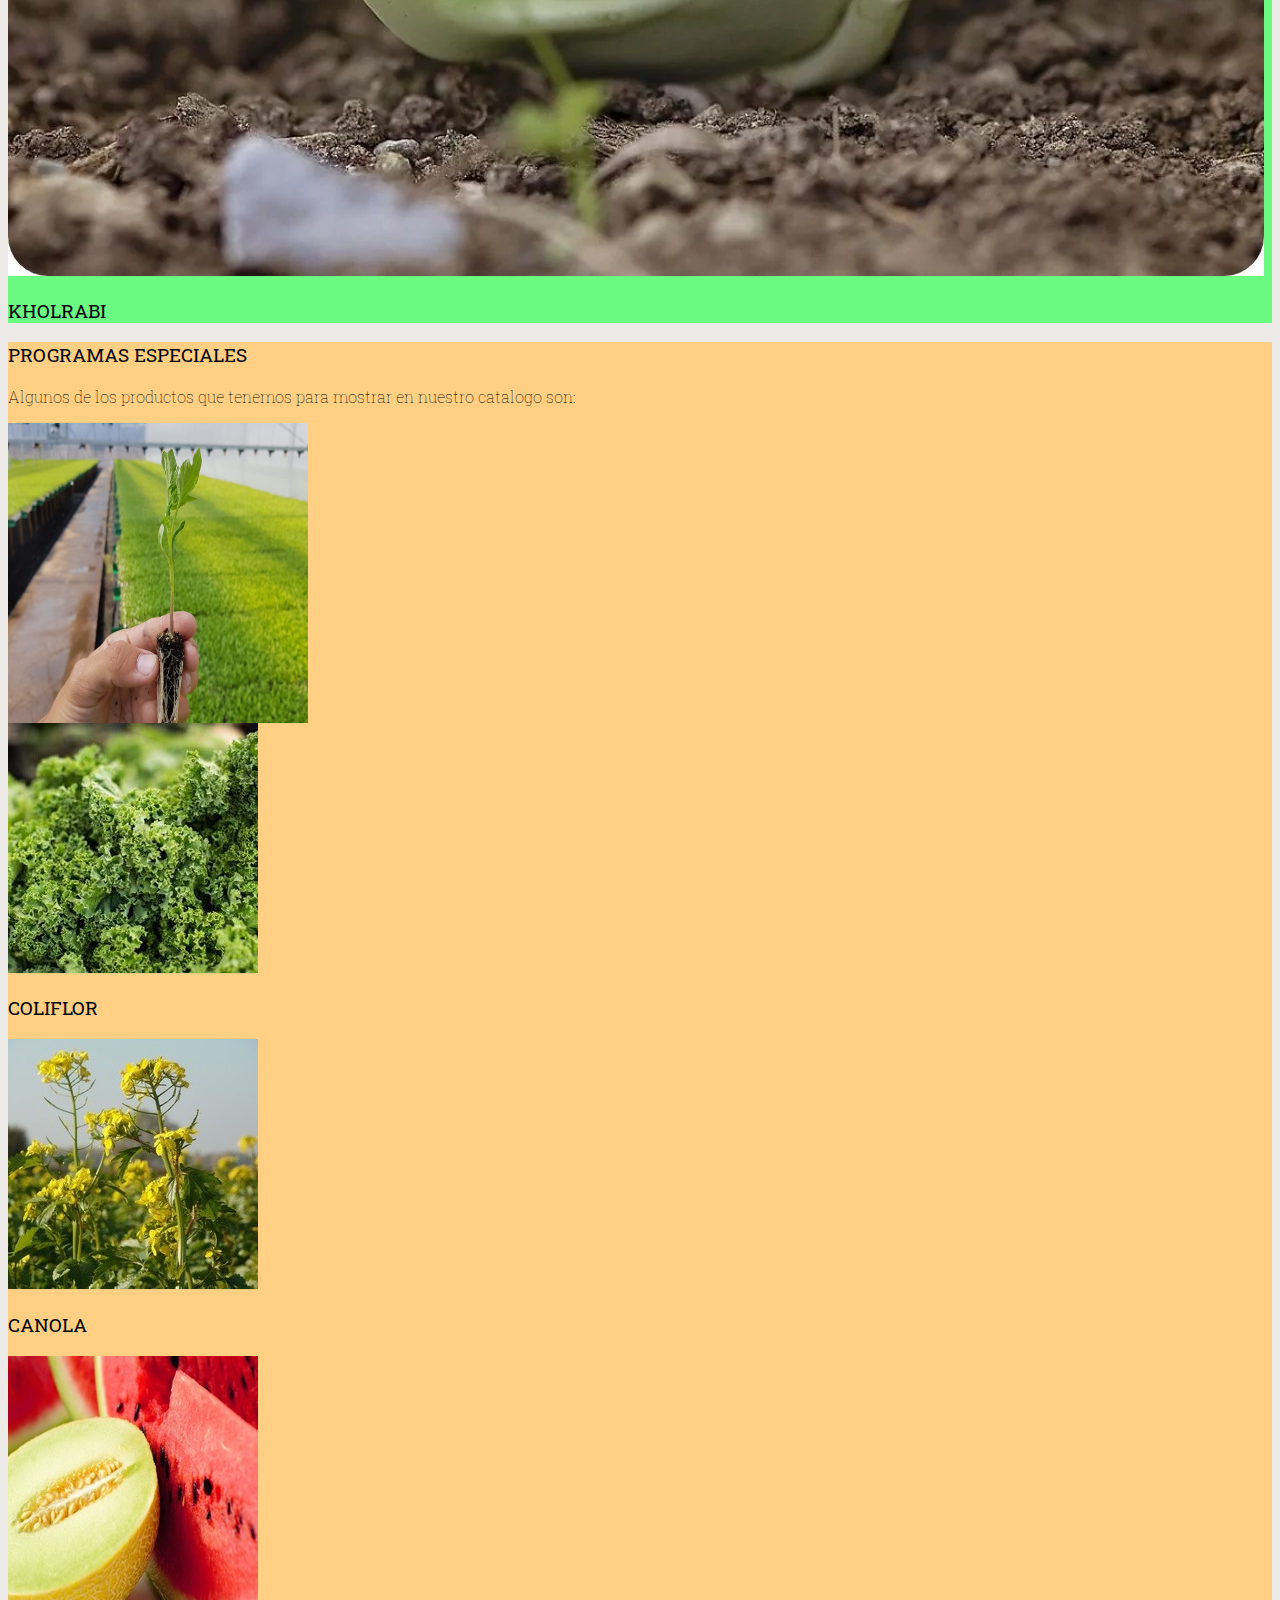
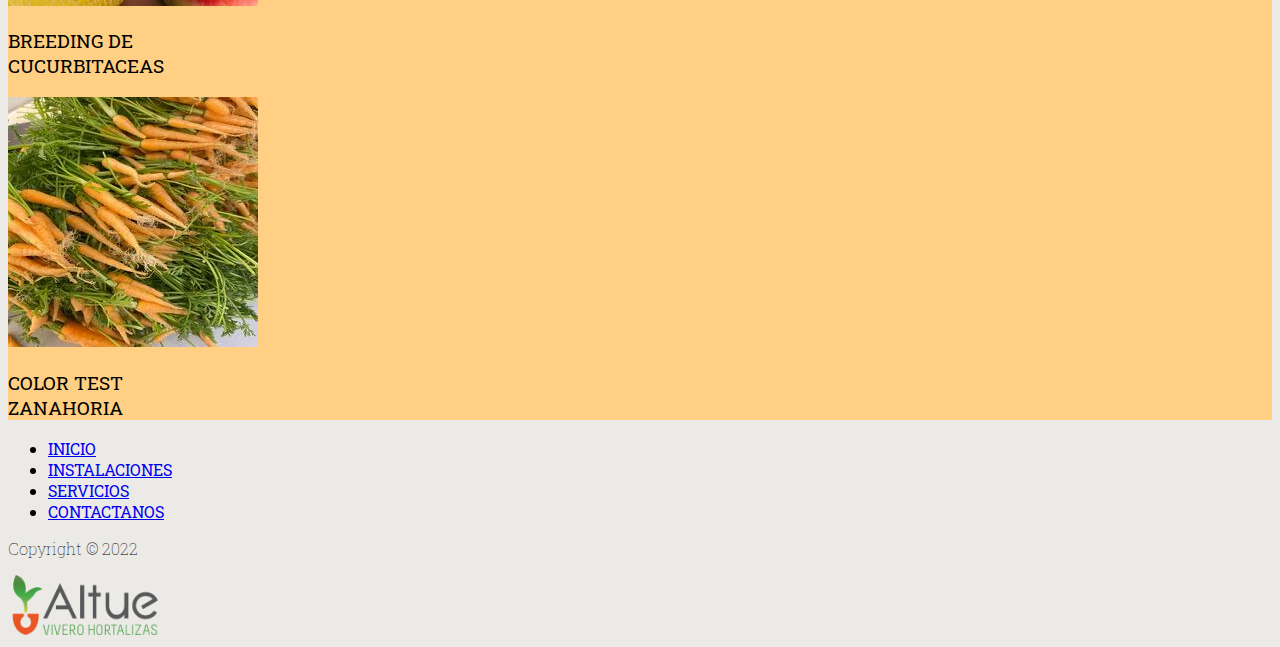
<file: servicios.html>
<!DOCTYPE html>
<html lang="en">
<head>
    <meta charset="UTF-8">
    <link rel="icon" type="image/x-icon" href="images\logo.png" />
    <meta http-equiv="X-UA-Compatible" content="IE=edge">
    <meta name="viewport" content="width=device-width, initial-scale=1.0">
    <title>Servicios</title>

    <link rel="stylesheet" href="css\main.css">
    <link rel="preconnect" href="https://fonts.googleapis.com">
    <link rel="preconnect" href="https://fonts.gstatic.com" crossorigin>
    <link href="https://fonts.googleapis.com/css2?family=Roboto+Slab:wght@100;200;400;500;700&display=swap" rel="stylesheet">

    <link rel="stylesheet" href="css\main.css">
    <!-- CSS only -->
    <link href="https://cdn.jsdelivr.net/npm/bootstrap@5.2.0/dist/css/bootstrap.min.css" rel="stylesheet" integrity="sha384-gH2yIJqKdNHPEq0n4Mqa/HGKIhSkIHeL5AyhkYV8i59U5AR6csBvApHHNl/vI1Bx" crossorigin="anonymous">
</head>
<body>

    <nav class="navbar navbar-expand-sm navbar-dark">
        <div class="container-fluid">
            <a class="navbar-brand">
                <img class="logo" src="images/Logo-altue.png" alt="">
            </a>
            
            <button class="navbar-toggler " type="button" data-bs-toggle="collapse" data-bs-target="#navbarsExample04" aria-controls="navbarsExample04" aria-expanded="false" aria-label="Toggle navigation">
                    <span class="navbar-toggler-icon text-bg-dark"></span>
              </button>

            <div class="collapse navbar-collapse nav justify-content-end" id="navbarsExample04">
                <ul class="navbar-nav nav">
                  <li class="nav-item"><a class="nav-link text-secondary" href="index.html">INICIO</a></li>
                  <li class="nav-item"><a class="nav-link text-secondary" href="company.html">COMPAÑÍA</a></li>
                  <li class="nav-item"><a class="nav-link text-secondary" href="instalaciones.html">INSTALACIONES</a></li>
                  <li class="nav-item"><a class="nav-link text-secondary" href="servicios.html">SERVICIOS</a></li>
                  <li class="nav-item"><a class="nav-link text-secondary" href="contacto.html">CONTACTO</a></li>
                </ul>
            </div>
        </div>
    </nav>

    <div class="row pt-5 pb-5">
        <h1 class="text-center">SERVICIOS</h1>
    </div>

    <div id="carouselExampleIndicators" class="carousel slide container" data-bs-ride="carousel">
        <div class="carousel-indicators">
          <button type="button" data-bs-target="#carouselExampleIndicators" data-bs-slide-to="0" class="active" aria-current="true" aria-label="Slide 1"></button>
          <button type="button" data-bs-target="#carouselExampleIndicators" data-bs-slide-to="1" aria-label="Slide 2"></button>
          <button type="button" data-bs-target="#carouselExampleIndicators" data-bs-slide-to="2" aria-label="Slide 3"></button>
        </div>
        <div class="carousel-inner">
          <div class="carousel-item active">
            <img src="images/siembra.jpeg" class="img-fluid  w-100" alt="...">
          </div>
          <div class="carousel-item">
            <img src="images/Imagen2.jpg" class="img-fluid  w-100" alt="...">
          </div>
          <div class="carousel-item">
            <img src="images/invierno3.png" class="img-fluid w-100" alt="...">
          </div>
        </div>
        <button class="carousel-control-prev h-auto" type="button" data-bs-target="#carouselExampleIndicators" data-bs-slide="prev">
          <span class="carousel-control-prev-icon" aria-hidden="true"></span>
          <span class="visually-hidden">Previous</span>
        </button>
        <button class="carousel-control-next h-auto" type="button" data-bs-target="#carouselExampleIndicators" data-bs-slide="next">
          <span class="carousel-control-next-icon" aria-hidden="true"></span>
          <span class="visually-hidden">Next</span>
        </button>
      </div>

    <section class=" p-5"></section>

    <div class="bg-verano pt-4 pb-5 ">
      <h3 class="text-center display-6 strong">PROGRAMAS VERANO</h3>
      <p class="text-center  lead">Contamos con una variedad de productos de temporada dsiponibles al mercado</p>
        <div class="d-flex justify-content-center mt-5 mb-5">
          <img src="images/verano 1.png" class= "rounded mx-auto d-block tamañoServicios" alt="...">
        </div>
      <div>
        <div class="d-flex justify-content-center">
          <div class="row">
            <div class="col m-md-5">
              <div class=" p-3" style="width: 12rem;">
                <img src="./images/sandia.jpg" class="rounded-circle w-100 h-auto" alt="...">
                <h3 class="text-center mt-4">SANDIA</h3>
              </div>
            </div>
            <div class="col m-md-5">
              <div class=" p-3" style="width: 12rem;">
                <img src="./images/melon.jpg" class="rounded-circle w-100 h-auto" alt="...">
                  <h3 class="text-center mt-4">MELÓN</h3>
              </div>
            </div>
            <div class="col m-md-5">
              <div class="p-3" style="width: 12rem;">
                <img src="./images/tomateindustrial.jpg" class="rounded-circle w-100 h-auto" alt="...">
                  <h3 class="text-center mt-4">TOMATE</h3>
              </div>
            </div>
            <div class="col m-md-5">
              <div class="p-3" style="width: 12rem;">
                <img src="./images/zapallo.JPG" class="rounded-circle w-100 h-auto" alt="...">
                <h3 class="text-center mt-4">ZAPALLO</h3>
              </div>
            </div>

          </div>
          
        </div>

        <div class="d-flex justify-content-center">
          <div class="row">

            <div class="col m-md-5">
              <div class="p-3" style="width: 12rem;">
                <img src="./images/zanahoria.jpeg" class="rounded-circle w-100 h-auto" alt="...">
                <h3 class="text-center mt-4">ZANAHORIA</h3>
              </div>
            </div>
            <div class="col m-md-5">
              <div class=" p-3" style="width: 12rem;">
                <img src="./images/lechuga.png" class="rounded-circle w-100 h-auto" alt="...">
                <h3 class="text-center mt-4">LECHUGA</h3>
              </div>
            </div>
            <div class="col m-md-5">
              <div class="p-3" style="width: 12rem;">
                <img src="./images/tomate.jpg" class="rounded-circle w-100 h-auto" alt="...">
                <h3 class="text-center mt-4">TOMATE INDUSTRIAL</h3>
              </div>
            </div>
            
          </div>
          
        </div>
          
        </div>
      </div>
  
        <div class="bg-invierno pt-4 pb-5">
          <h3 class="text-center display-6 strong">PROGRAMAS INVIERNO</h3>
            <p class="text-center lead">Contamos con una instalación de siembra mecanizada, la cual busca optimizar y garantizar un proceso continuo y limpio.</p>
            <div class="justify-content-center mt-5 mb-5">
              <img src="images/invierno2.png" class= "rounded mx-auto d-block tamañoServicios" alt="...">
            </div>
  
            <div class="d-flex justify-content-center">
              <div class="row">

                <div class="col m-md-5">
                  <div class=" p-3" style="width: 12rem;">
                    <img src="./images/coliflor.jpg" class="rounded-circle w-100" alt="...">
                    <h3 class="text-center mt-4">COLIFLOR</h3>
                  </div>
                </div>
                <div class="col m-md-5">
                  <div class=" p-3" style="width: 12rem;">
                    <img src="./images/brocoli.jpg" class="rounded-circle w-100" alt="...">
                    <h3 class="text-center mt-4">BROCOLI</h3>
                  </div>
                </div>
                <div class="col m-md-5">
                  <div class="p-3" style="width: 12rem;">
                    <img src="./images/repollo.jpg" class="rounded-circle w-100" alt="...">
                    <h3 class="text-center mt-4">REPOLLO</h3>
                  </div>
                </div>
                <div class="col m-md-5">
                  <div class="p-3" style="width: 12rem;">
                    <img src="./images/apio.jpg" class="rounded-circle w-100 h-auto" alt="...">
                    <h3 class="text-center mt-4">APIO</h3>
                  </div>
                </div>
              </div>
            </div>
              
              <div class=" d-flex justify-content-center">
                <div class="row">
                  <div class="col m-md-5">
                    <div class="p-3" style="width: 12rem;">
                      <img src="./images/bunching.jpg" class="rounded-circle w-100 h-auto" alt="...">
                      <h3 class="text-center mt-4">BUNCHING</h3>
                    </div>
                  </div>
                  <div class="col m-md-5">
                    <div class="p-3" style="width: 12rem;">
                      <img src="./images/kohlrabi.jpeg" class="rounded-circle w-100 h-auto" alt="...">
                      <h3 class="text-center mt-4">KHOLRABI</h3>
                    </div>
                  </div>
                </div>
                
              </div>
            </div> 

        <div class="bg-especial  justify-content-center pb-5">
          <h3 class="text-center display-6 strong">PROGRAMAS ESPECIALES</h3>
          <p class="text-center  lead">Algunos de los productos que tenemos para mostrar en nuestro catalogo son:</p>
            
          <div class="mt-5 mb-5">
              <img src="images/especial3.png" class= "rounded mx-auto d-block tamañoServicios" alt="...">
            </div>
          </div>

          <div class=" bg-especial d-flex justify-content-center">
            <div class="row">

              <div class="col m-md-5">
                <div class=" p-3" style="width: 12rem;">
                  <img src="./images/kale.jpg" class="rounded-circle w-100 h-auto" alt="...">
                  <h3 class="text-center mt-4">COLIFLOR</h3>
                </div>
              </div>
              <div class="col m-md-5">
                <div class=" p-3" style="width: 12rem;">
                  <img src="./images/canola.jpg" class="rounded-circle w-100 h-auto" alt="...">
                  <h3 class="text-center mt-4">CANOLA</h3>
                </div>
              </div>
              <div class="col m-md-5 text-center">
                <div class=" p-3" style="width: 12rem;">
                  <img src="./images/Breeding.jpeg" class="rounded-circle w-100 h-auto" alt="...">
                  <h3 class="text-center mt-4">BREEDING DE CUCURBITACEAS</h3>
                </div>
              </div>
              <div class="col m-md-5 text-center">
                <div class=" p-3" style="width: 12rem;">
                  <img src="./images/color test zanahoria.jpeg" class="rounded-circle w-100 h-auto" alt="...">
                  <h3 class="text-center mt-4">COLOR TEST ZANAHORIA</h3>
                </div>
              </div>
            </div>
          </div>

        </div>


    <section class="conteiner mx-auto justify-content-center pt-5 pb-5"></section>

    <div class=" w-100 bg-dark">
      <footer class="py-3 my-4 ">
          <div class=" p-3 bg-dark">
              <ul class="nav justify-content-center pb-3 mb-3">
                  <li class="nav-item"><a href="index.html" class="nav-link px-2 text-muted">INICIO</a></li>
                  <li class="nav-item"><a href="instalaciones.html" class="nav-link px-2 text-muted">INSTALACIONES</a></li>
                  <li class="nav-item"><a href="servicios.html" class="nav-link px-2 text-muted">SERVICIOS</a></li>
                  <li class="nav-item"><a href="contacto.html" class="nav-link px-2 text-muted">CONTACTANOS</a></li>
                </ul>
              <div class="row text-center text-black">
                  <div class="col ml-auto">
                      <p>Copyright &copy; 2022</p>
                      <img class="logo" src="images/Logo-altue.png" alt="">
                  </div>
              </div>
          </div> 
      </footer>
  </div>

    <script src="https://cdn.jsdelivr.net/npm/bootstrap@5.2.0/dist/js/bootstrap.bundle.min.js" integrity="sha384-A3rJD856KowSb7dwlZdYEkO39Gagi7vIsF0jrRAoQmDKKtQBHUuLZ9AsSv4jD4Xa" crossorigin="anonymous"></script>
</body>
</html>
</file>
